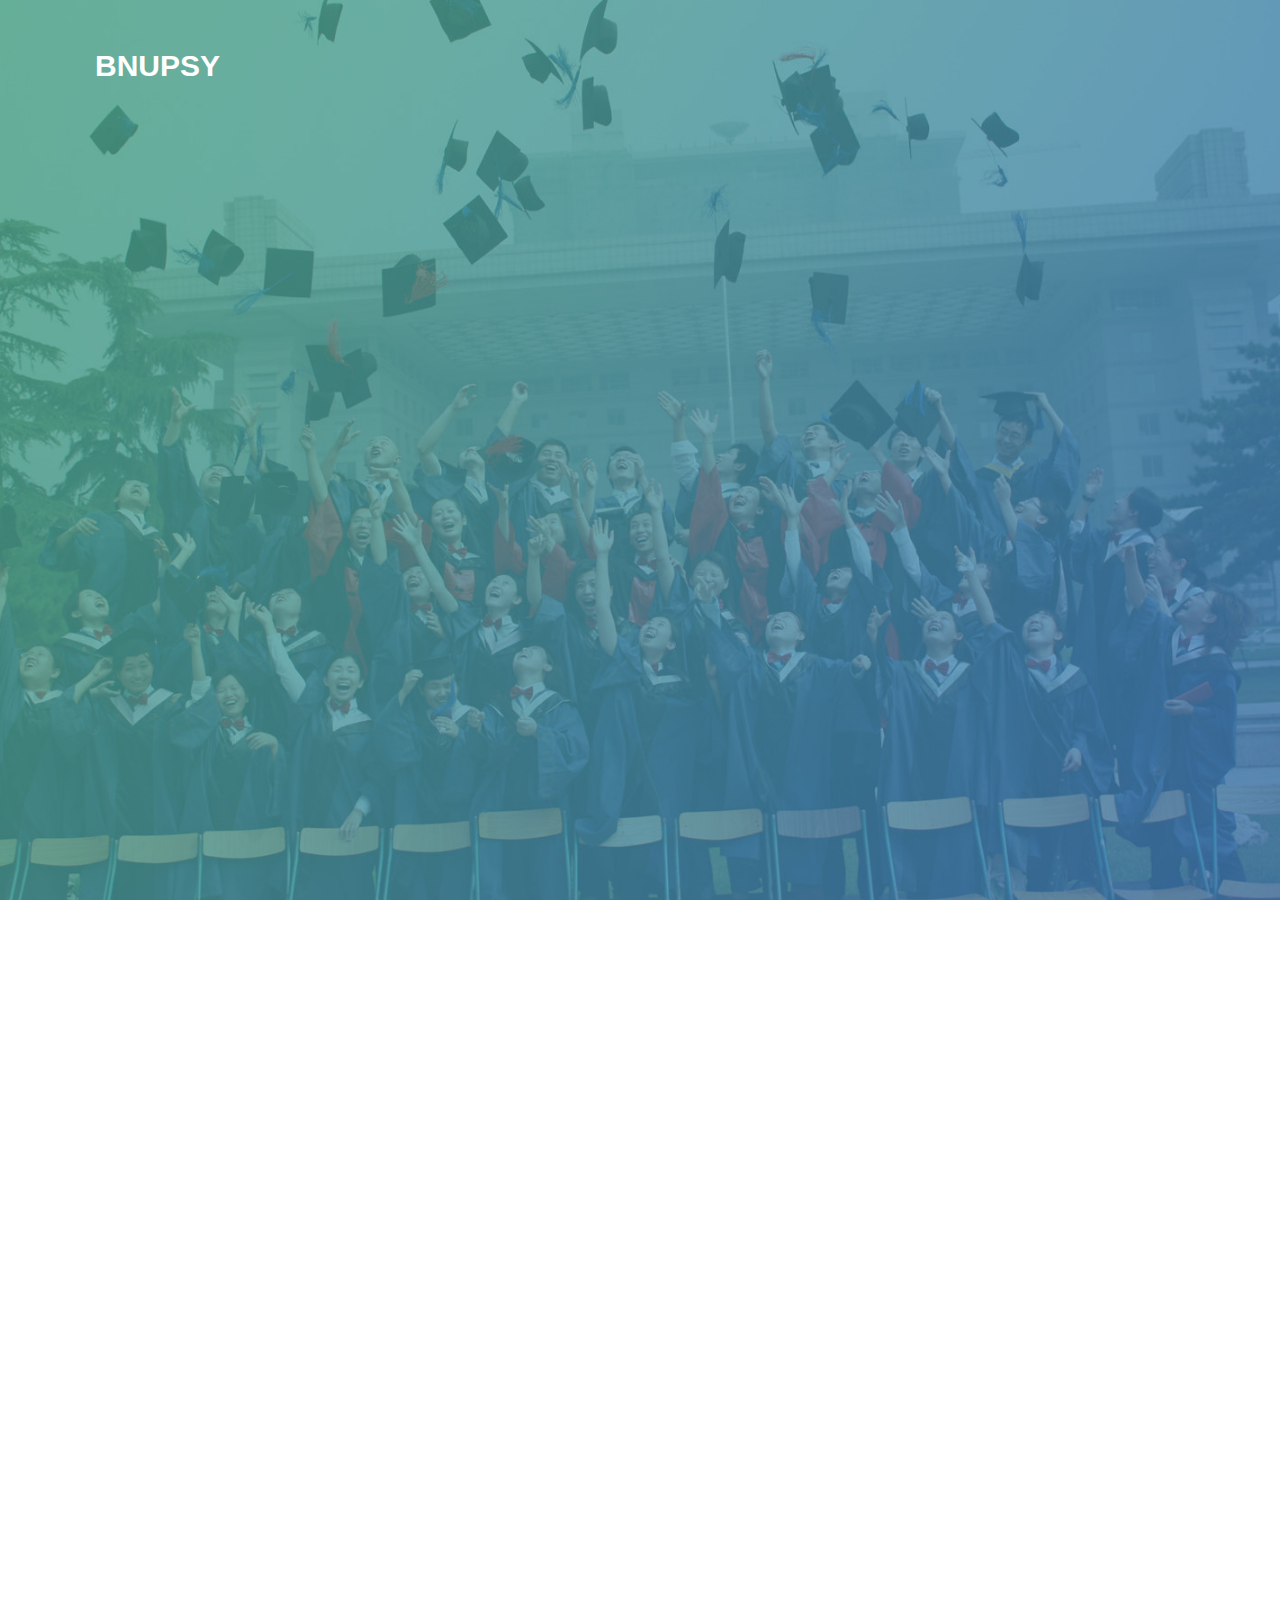
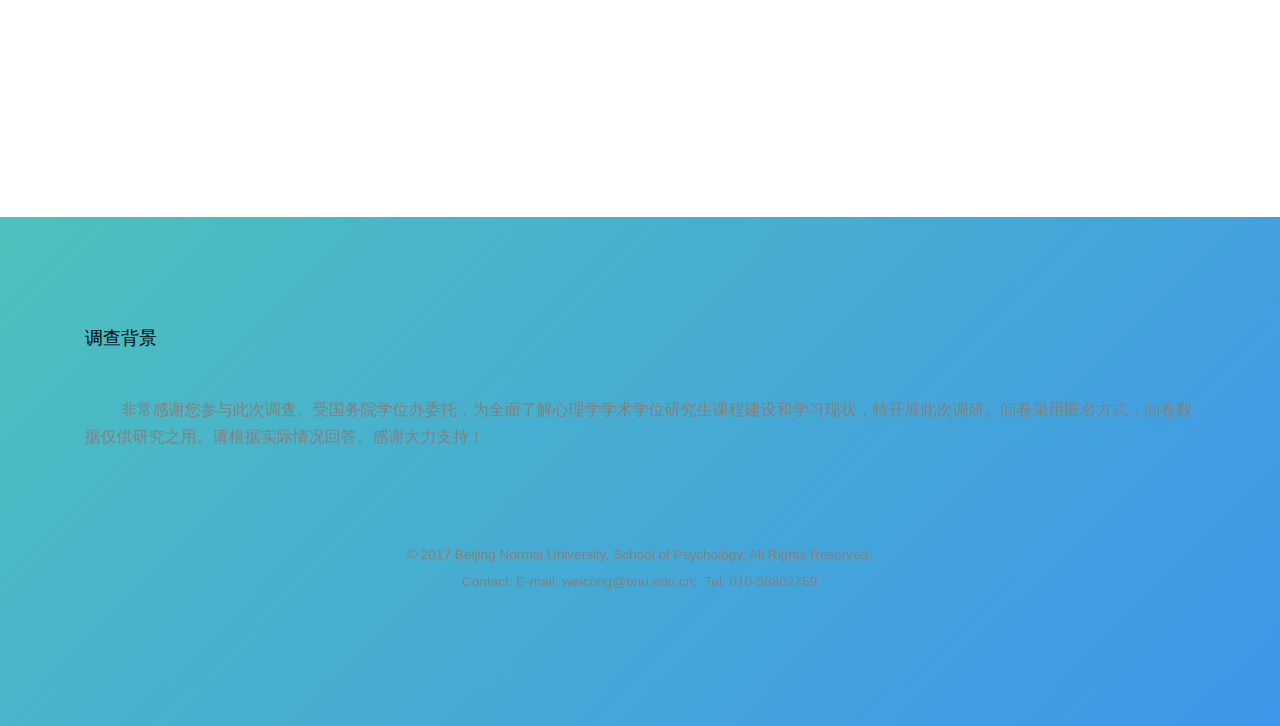
<file: 3-Examples/Class_1/Code_4/index.html>
<!DOCTYPE HTML>
<html>
	<head>
	<meta charset="utf-8">
	<meta http-equiv="X-UA-Compatible" content="IE=edge">
	<title>心理学科研究生课程建设调研系统</title>
	<meta name="viewport" content="width=device-width, initial-scale=1">
	<meta name="description" content="心理学科研究生课程建设调研系统-Beijing Normal University Production" />
	<meta name="keywords" content="心理学，研究生，课程建设，调研" />
	<meta name="Author" content="Beijing Normal University, School of psychology" />



  <!-- <link href='https://fonts.googleapis.com/css?family=Work+Sans:400,300,600,400italic,700' rel='stylesheet' type='text/css'> -->

	<!-- Animate.css -->
	<link rel="stylesheet" href="css/animate.css">
	<!-- Icomoon Icon Fonts-->
	<link rel="stylesheet" href="css/icomoon.css">
	<!-- Bootstrap  -->
	<link rel="stylesheet" href="css/bootstrap.css">

	<!-- Magnific Popup -->
	<link rel="stylesheet" href="css/magnific-popup.css">

	<!-- Owl Carousel  -->
	<link rel="stylesheet" href="css/owl.carousel.min.css">
	<link rel="stylesheet" href="css/owl.theme.default.min.css">

	<!-- Theme style  -->
	<link rel="stylesheet" href="css/style.css">

	<!-- Modernizr JS -->
	<script src="js/modernizr-2.6.2.min.js"></script>
	<!-- FOR IE9 below -->
	<!--[if lt IE 9]>
	<script src="js/respond.min.js"></script>
	<![endif]-->

	</head>


	<body>

  <section id="home">
		<div class="gtco-loader"></div>

	  <div id="page">
	  <nav class="gtco-nav" role="navigation">
	  	<div class="gtco-container">
		  	<div class="row">
		  		<div class="col-xs-2">
			  		<div id="gtco-logo"><a href="index.html">BNUPSY</a></div> <!--定义LOGO字符-->
			  	</div>
		  	</div>
		  </div>
  	</nav>

	  <header id="gtco-header" class="gtco-cover" role="banner" style="background-image:url(images/img_bg_1.jpg);">
	  	<div class="gtco-container">
		  	<div class="row">
		  		<div class="col-md-8 col-md-offset-2 text-center">
		  			<div class="display-t">
		  				<div class="display-tc animate-box" data-animate-effect="fadeIn">
			  				<h1>心理学科课程建设<br />调研系统</h1>
			  				<br />
			  				<br />
			  				<h2>第七届心理学科评议组</h2>
			  				<br />
				  			<br />
				  			<p><a href="#questionnairs" class="btn btn-default">开始调查</a></p>
				  		</div>
				  	</div>
			  	</div>
		  	</div>
		  </div>
	  </header>
  </section>


  <section id="questionnairs">
		<div id="gtco-features">
			<div class="gtco-container">
				<div class="row">
					<div class="col-md-4 col-sm-4">
						<div class="feature-center animate-box" data-animate-effect="fadeIn">
							<span class="icon">
								<img height="150px" align = "center"  src="images/img_1.jpg"></img>
							</span>
							<h3>博士课程-教学管理人员问卷</h3>
							<p><a href="https://bnupsych.asia.qualtrics.com/SE/?SID=SV_7WFKGH5xAZu6uuV" class="btn btn-primary">进入调查</a></p>
						</div>
					</div>
					<div class="col-md-4 col-sm-4">
						<div class="feature-center animate-box" data-animate-effect="fadeIn">
							<span class="icon">
								<img height="150px" align = "center"  src="images/img_2.jpg"></img>
							</span>
							<h3>博士课程-教师问卷</h3>
							<p><a href="https://bnupsych.asia.qualtrics.com/SE/?SID=SV_39JWrZjfyOau1Br" class="btn btn-primary">进入调查</a></p>
						</div>
					</div>
					<div class="col-md-4 col-sm-4">
						<div class="feature-center animate-box" data-animate-effect="fadeIn">
							<span class="icon">
								<img height="150px" align = "center"  src="images/img_3.jpg"></img>
							</span>
							<h3>博士课程-学生问卷</h3>
							<p><a href="https://bnupsych.asia.qualtrics.com/SE/?SID=SV_01WwQgFQK7EAG3z" class="btn btn-primary">进入调查</a></p>
						</div>
					</div>
					<div class="col-md-4 col-sm-4">
						<div class="feature-center animate-box" data-animate-effect="fadeIn">
							<span class="icon">
								<img height="150px" align = "center"  src="images/img_4.jpg"></img>
							</span>
							<h3>硕士课程-教学管理人员问卷</h3>
							<p><a href="https://bnupsych.asia.qualtrics.com/SE/?SID=SV_bCNQveER4RtwqPj" class="btn btn-primary">进入调查</a></p>
						</div>
					</div>
					<div class="col-md-4 col-sm-4">
						<div class="feature-center animate-box" data-animate-effect="fadeIn">
							<span class="icon">
								<img height="150px" align = "center"  src="images/img_5.jpg"></img>
							</span>
							<h3>硕士课程-教师问卷</h3>
							<p><a href="https://bnupsych.asia.qualtrics.com/SE/?SID=SV_e5w75HlSCbgBKjX" class="btn btn-primary">进入调查</a></p>
						</div>
					</div>
					<div class="col-md-4 col-sm-4">
						<div class="feature-center animate-box" data-animate-effect="fadeIn">
							<span class="icon">
								<img height="150px" align = "center"  src="images/img_6.jpg"></img>
							</span>
							<h3>硕士课程-学生问卷</h3>
							<p><a href="https://bnupsych.asia.qualtrics.com/SE/?SID=SV_3xdyL6Od9BKA5iR" class="btn btn-primary">进入调查</a></p>
						</div>
					</div>
				</div>
			</div>
		</div>
  </section>



	<div id="gtco-started">
		<div class="gtco-container">
			<div class="row row-pb-md">
				<div class="col-md-12 gtco-widget" text-justify="inter-ideograph">
					<h4>调查背景</h4>
					<br />
					<p>&nbsp;&nbsp;&nbsp;&nbsp;&nbsp;&nbsp;&nbsp;&nbsp;非常感谢您参与此次调查。受国务院学位办委托，为全面了解心理学学术学位研究生课程建设和学习现状，特开展此次调研。问卷采用匿名方式，问卷数据仅供研究之用。请根据实际情况回答。感谢大力支持！</p>
				</div>
			</div>
			<div class="row copyright">
				<div class="col-md-12">
					<p align="center" text-justify="center">
						<small class="block">&copy; 2017 Beijing Normal University, School of Psychology. All Rights Reserved.</small>
						<br />
						<small class="block"> Contact:&nbsp;E-mail: weicong@bnu.edu.cn;&nbsp;&nbsp;Tel: 010-58802759</small>
					</p>
				</div>
			</div>
		</div>
	</div>


	<div class="gototop js-top">
		<a href="#" class="js-gotop"><i class="icon-arrow-up"></i></a>
	</div>

	<!-- jQuery -->
	<script src="js/jquery.min.js"></script>
	<!-- jQuery Easing -->
	<script src="js/jquery.easing.1.3.js"></script>
	<!-- Bootstrap -->
	<script src="js/bootstrap.min.js"></script>
	<!-- Waypoints -->
	<script src="js/jquery.waypoints.min.js"></script>
	<!-- Carousel -->
	<script src="js/owl.carousel.min.js"></script>
	<!-- countTo -->
	<script src="js/jquery.countTo.js"></script>
	<!-- Magnific Popup -->
	<script src="js/jquery.magnific-popup.min.js"></script>
	<script src="js/magnific-popup-options.js"></script>
	<!-- Main -->
	<script src="js/main.js"></script>

	</body>
</html>
</file>
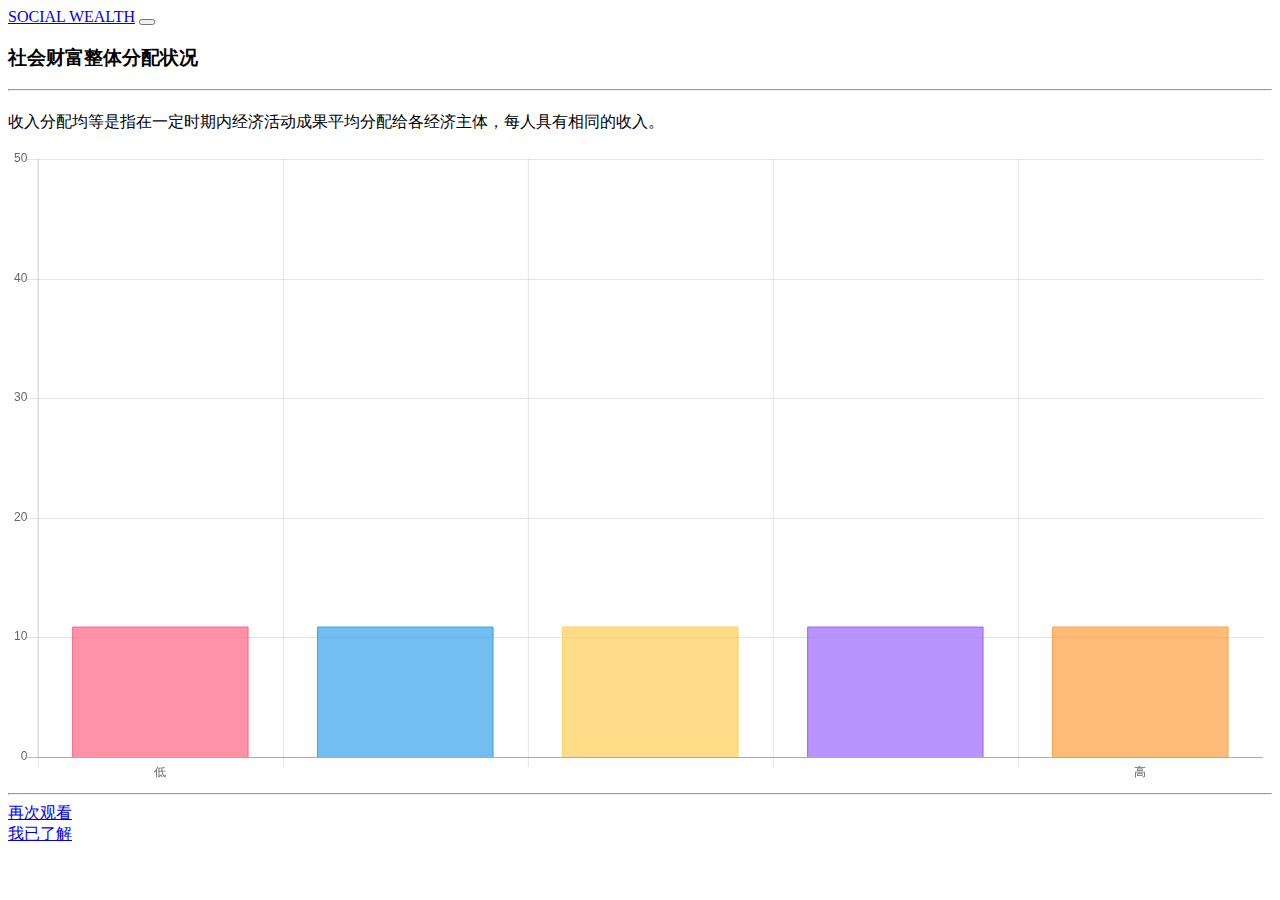
<file: 3-Examples/Class_2/use_bootstrap/index.html>
<!DOCTYPE html>
<html>
  <head>
    <title>MyChart</title>
    <meta charset="utf-8" />
    <meta name="viewport" content="width=device-width, initial-scale=1, shrink-to-fit=no">
    <link rel="stylesheet" href="https://maxcdn.bootstrapcdn.com/bootstrap/4.0.0-beta.2/css/bootstrap.min.css" integrity="sha384-PsH8R72JQ3SOdhVi3uxftmaW6Vc51MKb0q5P2rRUpPvrszuE4W1povHYgTpBfshb" crossorigin="anonymous">
    <script src="https://code.jquery.com/jquery-3.2.1.slim.min.js" integrity="sha384-KJ3o2DKtIkvYIK3UENzmM7KCkRr/rE9/Qpg6aAZGJwFDMVNA/GpGFF93hXpG5KkN" crossorigin="anonymous"></script>
    <script src="https://cdnjs.cloudflare.com/ajax/libs/popper.js/1.12.3/umd/popper.min.js" integrity="sha384-vFJXuSJphROIrBnz7yo7oB41mKfc8JzQZiCq4NCceLEaO4IHwicKwpJf9c9IpFgh" crossorigin="anonymous"></script>
    <script src="https://maxcdn.bootstrapcdn.com/bootstrap/4.0.0-beta.2/js/bootstrap.min.js" integrity="sha384-alpBpkh1PFOepccYVYDB4do5UnbKysX5WZXm3XxPqe5iKTfUKjNkCk9SaVuEZflJ" crossorigin="anonymous"></script>
    <script src="Chart.bundle.js"></script>
  </head>

  <body onload="function1();function2();function3()">
    <nav class="navbar navbar-expand-md navbar-dark bg-dark">
      <a class="navbar-brand" href="#">SOCIAL WEALTH</a>
      <button class="navbar-toggler" type="button" data-toggle="collapse" data-target="#navbarsExampleDefault" aria-controls="navbarsExampleDefault" aria-expanded="false" aria-label="Toggle navigation">
        <span class="navbar-toggler-icon"></span>
      </button>
    </nav>

    <div class="jumbotron">
        <div class="container">
          <h3>社会财富整体分配状况</h3>
          <hr />
          <p id="instruction" style="line-height:30px ">收入分配均等是指在一定时期内经济活动成果平均分配给各经济主体，每人具有相同的收入。</p>
        </div>
    </div>

    <div class="container">
      <div class="row">
        <div class="col-md-2">
        </div>
        <div class="col-md-8">
          <canvas id="myChart"></canvas>
        </div>
      </div>
      <hr>
    </div>


      <div class="container">
        <div class="row">
          <div class="col-sm-4 col-md-6">
            <a id = "again" class = "btn btn-secondary btn-block" href="#" role="button">再次观看</a>
            <br />
          </div>
          <div class="col-sm-4 col-md-6">
            <a id="next" class = "btn btn-secondary btn-block" href="#" role="button">我已了解</a>
          </div>
        </div>
      </div>


    <script>
      var ctx = document.getElementById("myChart").getContext("2d");
      var myChart = new Chart(ctx,{
        type:"bar",

        data:{
          labels:["低"," "," "," ","高"],
          datasets:[
            {
            label: 'Wealth of the Group',
            data: [20,20,20,20,20],
            backgroundColor: [
              'rgba(255,99,132,0.7)',
              'rgba(54,162,235,0.7)',
              'rgba(255,206,86,0.7)',
              'rgba(153,102,255,0.7)',
              'rgba(255,159,64,0.7)'
            ],
            borderColor:[
              'rgba(255,99,132,1)',
              'rgba(54,162,235,1)',
              'rgba(255,206,86,1)',
              'rgba(153,102,255,1)',
              'rgba(255,159,64,1)'
            ],
            borderWidth: 1
          }]
        },

        options: {
          animation:{
            duration:"4000"
          },
          legend:false,
          events:false,
          scales: {
            yAxes: [{
              ticks:{
                max: 50,
                min:0,
                stepSize:10,
                beginAtZero:true
              }
            }]
          }
        }
      });

    </script>

    <script>
      function function1(){
        setTimeout(function(){
          document.getElementById("instruction").innerHTML = '而现实社会中的收入分配并不均等。';
          myChart.data.datasets[0].data[0] = 10;
          myChart.data.datasets[0].data[1] = 15;
          myChart.data.datasets[0].data[2] = 20;
          myChart.data.datasets[0].data[3] = 25;
          myChart.data.datasets[0].data[4] = 30;

          myChart.update({
            duration:4000,
          });
        },6000)};

      function function2(){
        setTimeout(function(){
          document.getElementById("instruction").innerHTML = '甚至存在极大差异。';
          myChart.data.datasets[0].data[0] = 5;
          myChart.data.datasets[0].data[1] = 10;
          myChart.data.datasets[0].data[2] = 15;
          myChart.data.datasets[0].data[3] = 20;
          myChart.data.datasets[0].data[4] = 50;

          myChart.update({
            duration:4000,
          })
        },12000)};

    function function3(){
      setTimeout(function(){
        document.getElementById("again").href="index.html";
        document.getElementById("next").href="introduction.html";
        document.getElementById("again").className = "btn btn-danger btn-block";
        document.getElementById("next").className = "btn btn-success btn-block";
      },16000)};
    </script>

  </body>
</html>
</file>
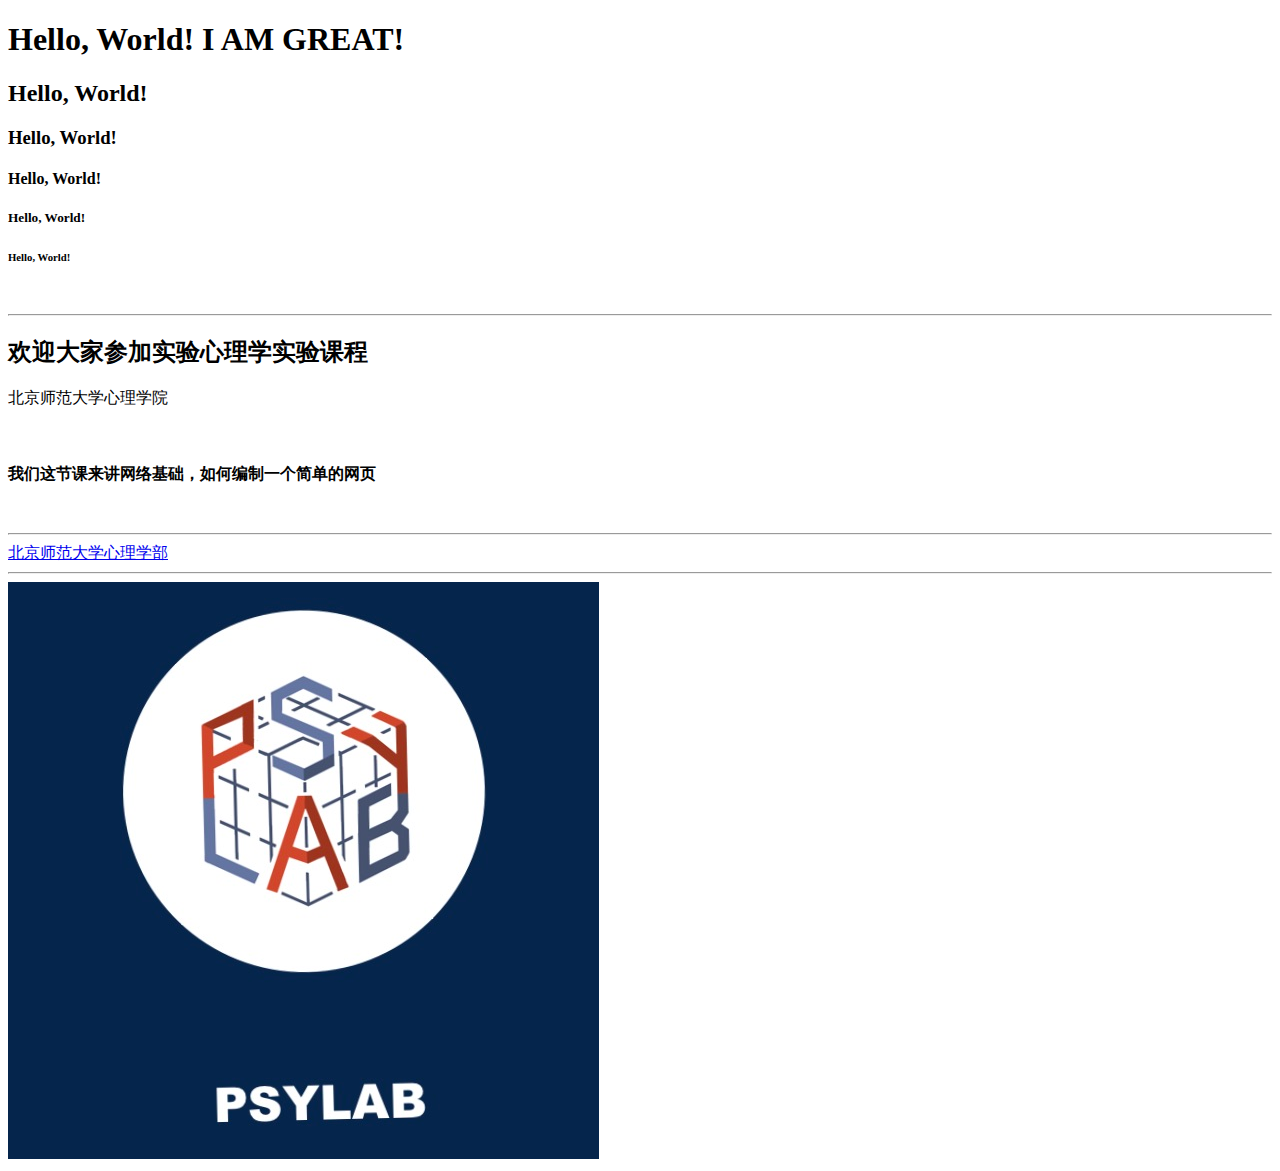
<file: 3-Examples/Class_1/Code_1/hello_world.html>
<!--我是一个文件格式声明，代表我以下写的文件是HTML5格式-->
<!DOCTYPE html>
<!--HTML文件是一种脚本文件，所有的格式定义都用“<></>”表示,尖括号内写标签，开始符号和结束符号之间写内容-->

<!--我是HTML文件的主体框架，包含两个部分，head & body-->
<html>
<!--我是head，我主要是定义浏览器如何与服务器沟通，浏览器如何解读这份文件，而不关心网页呈现的内容-->
<head>
  <meta charset="utf-8" /> <!--定义字符格式，防止中文乱码-->
  <title>Hello, World!</title> <!--显示在标签栏中的文字内容-->
</head>
<!--我是body，我主要关心网页的内容，即网页呈现什么内容，如何呈现，如何与使用者交互-->
<body>
  <!--标题的处理方式-->
  <h1>Hello, World! I AM GREAT!</h1>
  <h2>Hello, World!</h2>
  <h3>Hello, World!</h3>
  <h4>Hello, World!</h4>
  <h5>Hello, World!</h5>
  <h6>Hello, World!</h6>
    <!--接下来的两个很奇特，一个是换行，一个是分割线-->
  <br />
  <hr />
  <!--段落的处理方式-->
  <p>
    <h2>欢迎大家参加实验心理学实验课程</h2>
    北京师范大学心理学院
  </p>
  <br />
  <p>
    <h4>我们这节课来讲网络基础，如何编制一个简单的网页</h4>
  </p>

  <!--链接的处理方式-->
  <br />
  <hr />
  <a href="http://psych.bnu.edu.cn">北京师范大学心理学部</a>

  <!--图片的处理方式-->
  <br />
  <hr />
  <img src="logo.jpg" />

</body>
</html>
</file>
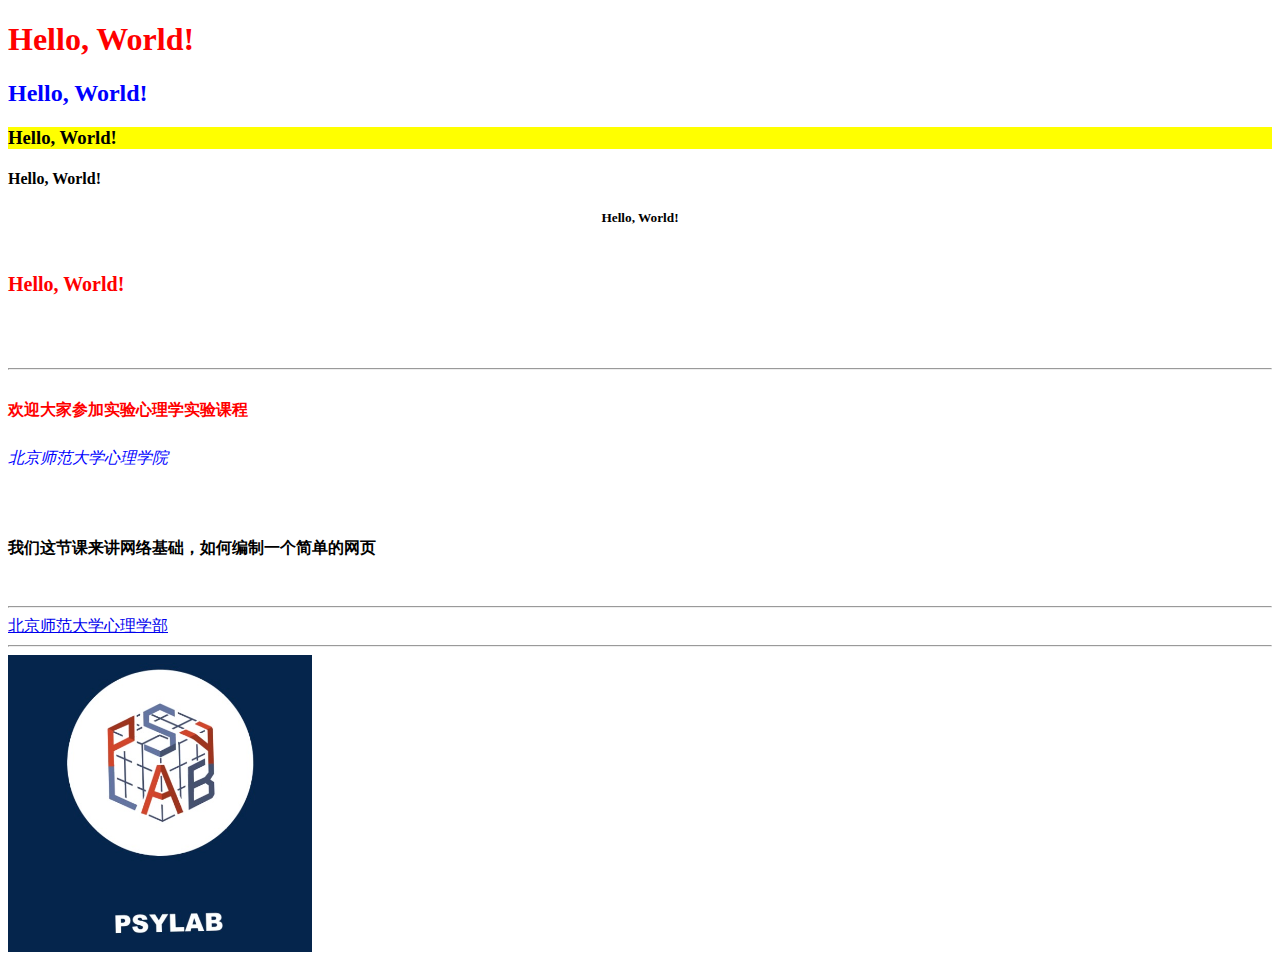
<file: 3-Examples/Class_1/Code_2/hello_world.html>
<!--我是一个文件格式声明，代表我以下写的文件是HTML5格式-->
<!DOCTYPE html>
<!--HTML文件是一种脚本文件，所有的格式定义都用“<></>”表示,尖括号内写标签，开始符号和结束符号之间写内容-->

<!--我是HTML文件的主体框架，包含两个部分，head & body-->
<html>
<!--我是head，我主要是定义浏览器如何与服务器沟通，浏览器如何解读这份文件，而不关心网页呈现的内容-->
<head>
  <meta charset="utf-8" /> <!--定义字符格式，防止中文乱码-->
  <title>Hello, World!</title> <!--显示在标签栏中的文字内容-->
</head>
<!--我是body，我主要关心网页的内容，即网页呈现什么内容，如何呈现，如何与使用者交互-->
<body>
  <!--标题的处理方式-->
  <!--网页一点都不好看，我要添加一点儿修饰，如何格式化呈现？-->
  <h1 style="color:red;">Hello, World!</h1>
  <h2 style="color:blue;">Hello, World!</h2>
  <h3 style="background-color:yellow;">Hello, World!</h3>
  <h4 style="font-family:verdana;">Hello, World!</h4>
  <h5 style="text-align:center;">Hello, World!</h5>
  <h6 style="font-family:airal;color:red;font-size:20px;">Hello, World!</h6>
    <!--接下来的两个很奇特，一个是换行，一个是分割线-->
  <br />
  <hr />
  <!--段落的处理方式-->
  <p style="color:red;line-height:3;">
    <b>欢迎大家参加实验心理学实验课程</b>
    <br />
    <i style="color:blue;">北京师范大学心理学院</i>
  </p>
  <br />
  <p>
    <h4>我们这节课来讲网络基础，如何编制一个简单的网页</h4>
  </p>

  <!--链接的处理方式-->
  <br />
  <hr />
  <a href="http://psych.bnu.edu.cn" target="_blank">北京师范大学心理学部</a>

  <!--图片的处理方式-->
  <br />
  <hr />
  <img src="logo.jpg" alt="PSYCH-LOGO" width="304"/>

</body>
</html>
</file>
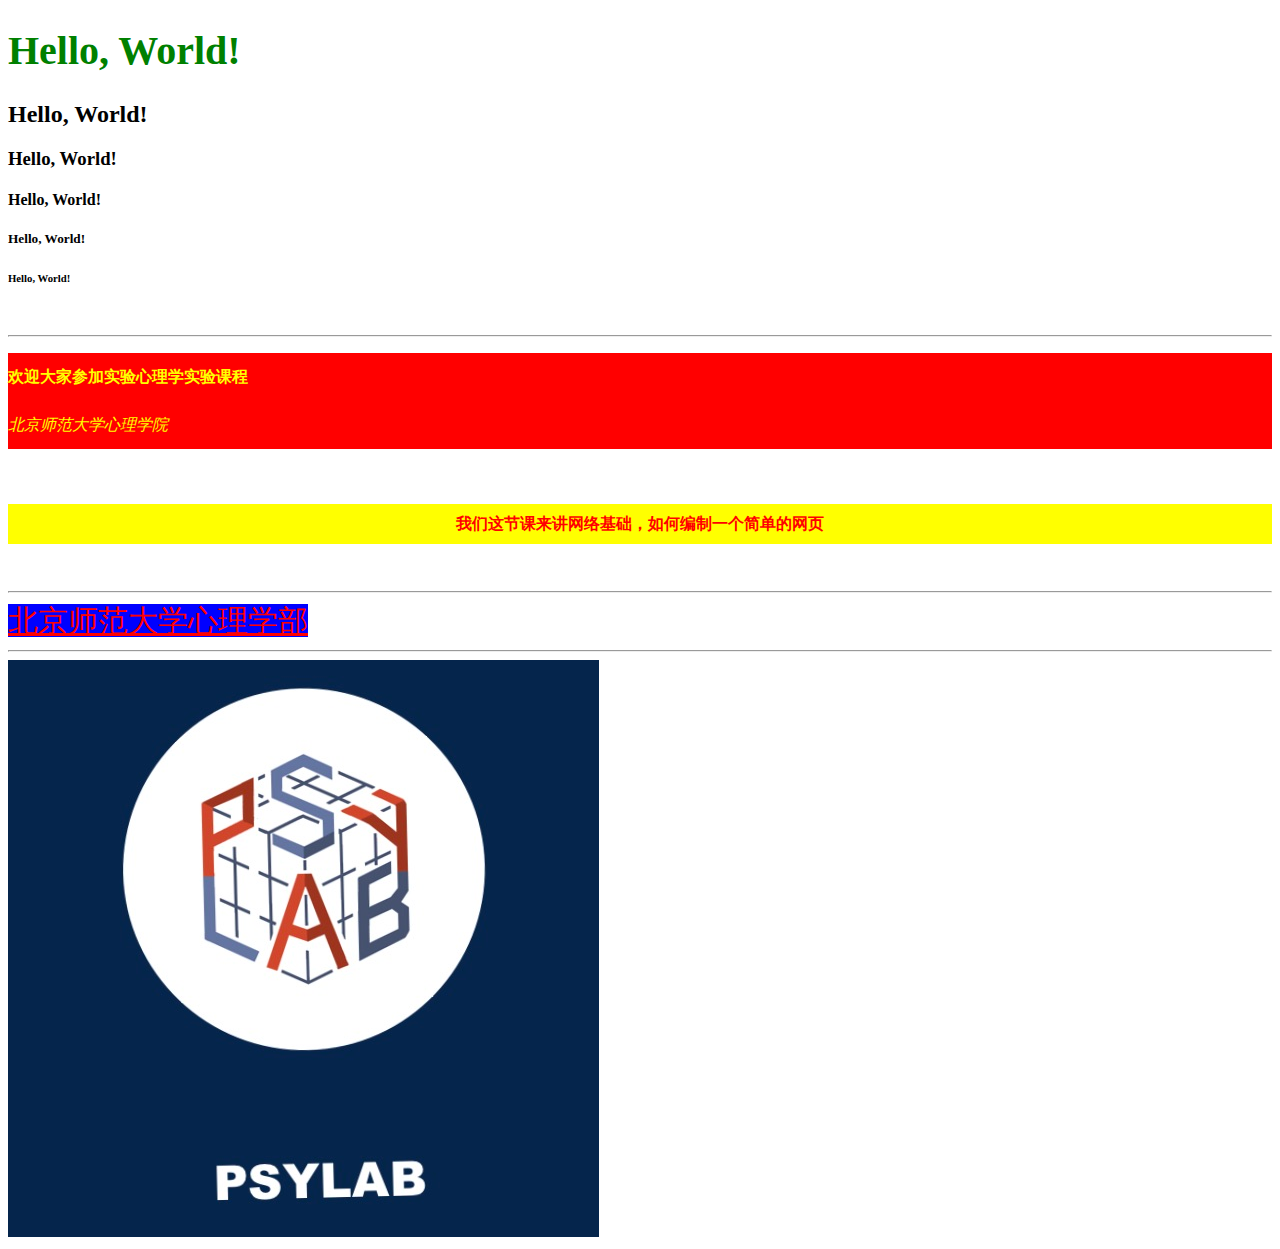
<file: 3-Examples/Class_1/Code_2/hello_world2.html>
<!--我是一个文件格式声明，代表我以下写的文件是HTML5格式-->
<!DOCTYPE html>
<!--HTML文件是一种脚本文件，所有的格式定义都用“<></>”表示,尖括号内写标签，开始符号和结束符号之间写内容-->

<!--我是HTML文件的主体框架，包含两个部分，head & body-->
<html>
<!--我是head，我主要是定义浏览器如何与服务器沟通，浏览器如何解读这份文件，而不关心网页呈现的内容-->
<head>
  <meta charset="utf-8" /> <!--定义字符格式，防止中文乱码-->
  <title>Hello, World!</title> <!--显示在标签栏中的文字内容-->
  <style tyle="text/css">
    h1 {
      color:green;
      font-size:40px;
    }

    p {
      line-height:3;
      color:yellow;
      background-color: red;
    }

    #good {
      color:red;
      font-size:30px;
      background-color:blue;
    }

    .center {
      line-height:2.5;
      color:red;
      background-color: yellow;
      text-align: center;
    }
  </style>
</head>
<!--我是body，我主要关心网页的内容，即网页呈现什么内容，如何呈现，如何与使用者交互-->
<body>
  <!--标题的处理方式-->
  <h1>Hello, World!</h1>
  <h2>Hello, World!</h2>
  <h3>Hello, World!</h3>
  <h4>Hello, World!</h4>
  <h5>Hello, World!</h5>
  <h6>Hello, World!</h6>
    <!--接下来的两个很奇特，一个是换行，一个是分割线-->
  <br />
  <hr />
  <!--段落的处理方式-->
  <p>
    <b>欢迎大家参加实验心理学实验课程</b>
    <br />
    <i>北京师范大学心理学院</i>
  </p>
  <br />

  <p>
    <h4 class="center">我们这节课来讲网络基础，如何编制一个简单的网页</h4>
  </p>

  <!--链接的处理方式-->
  <br />
  <hr />
  <a id="good" href="http://psych.bnu.edu.cn">北京师范大学心理学部</a>

  <!--图片的处理方式-->
  <br />
  <hr />
  <img src="logo.jpg" />

</body>
</html>
</file>
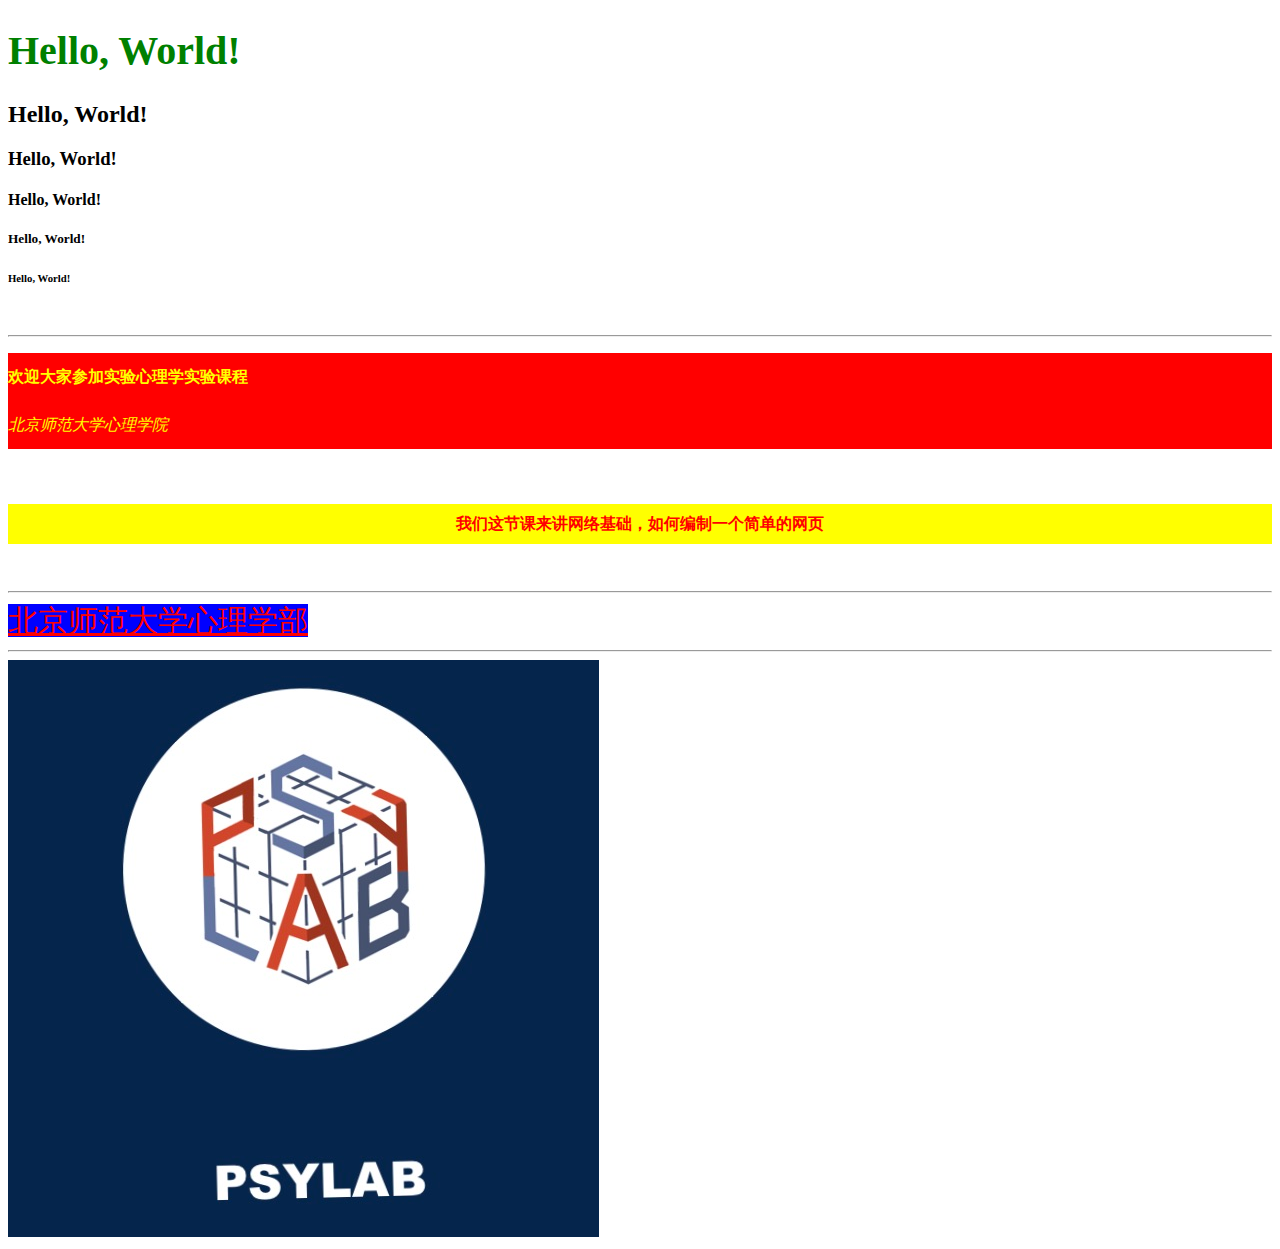
<file: 3-Examples/Class_1/Code_2/hello_world3.html>
<!--我是一个文件格式声明，代表我以下写的文件是HTML5格式-->
<!DOCTYPE html>
<!--HTML文件是一种脚本文件，所有的格式定义都用“<></>”表示,尖括号内写标签，开始符号和结束符号之间写内容-->

<!--我是HTML文件的主体框架，包含两个部分，head & body-->
<html>
<!--我是head，我主要是定义浏览器如何与服务器沟通，浏览器如何解读这份文件，而不关心网页呈现的内容-->
<head>
  <meta charset="utf-8" /> <!--定义字符格式，防止中文乱码-->
  <title>Hello, World!</title> <!--显示在标签栏中的文字内容-->
  <link rel="stylesheet" type="text/css" href="mystyle.css" />
</head>
<!--我是body，我主要关心网页的内容，即网页呈现什么内容，如何呈现，如何与使用者交互-->
<body>
  <!--标题的处理方式-->
  <h1>Hello, World!</h1>
  <h2>Hello, World!</h2>
  <h3>Hello, World!</h3>
  <h4>Hello, World!</h4>
  <h5>Hello, World!</h5>
  <h6>Hello, World!</h6>
    <!--接下来的两个很奇特，一个是换行，一个是分割线-->
  <br />
  <hr />
  <!--段落的处理方式-->
  <p>
    <b>欢迎大家参加实验心理学实验课程</b>
    <br />
    <i>北京师范大学心理学院</i>
  </p>
  <br />

  <p>
    <h4 class="center">我们这节课来讲网络基础，如何编制一个简单的网页</h4>
  </p>

  <!--链接的处理方式-->
  <br />
  <hr />
  <a id="good" href="http://psych.bnu.edu.cn">北京师范大学心理学部</a>

  <!--图片的处理方式-->
  <br />
  <hr />
  <img src="logo.jpg" />

</body>
</html>
</file>
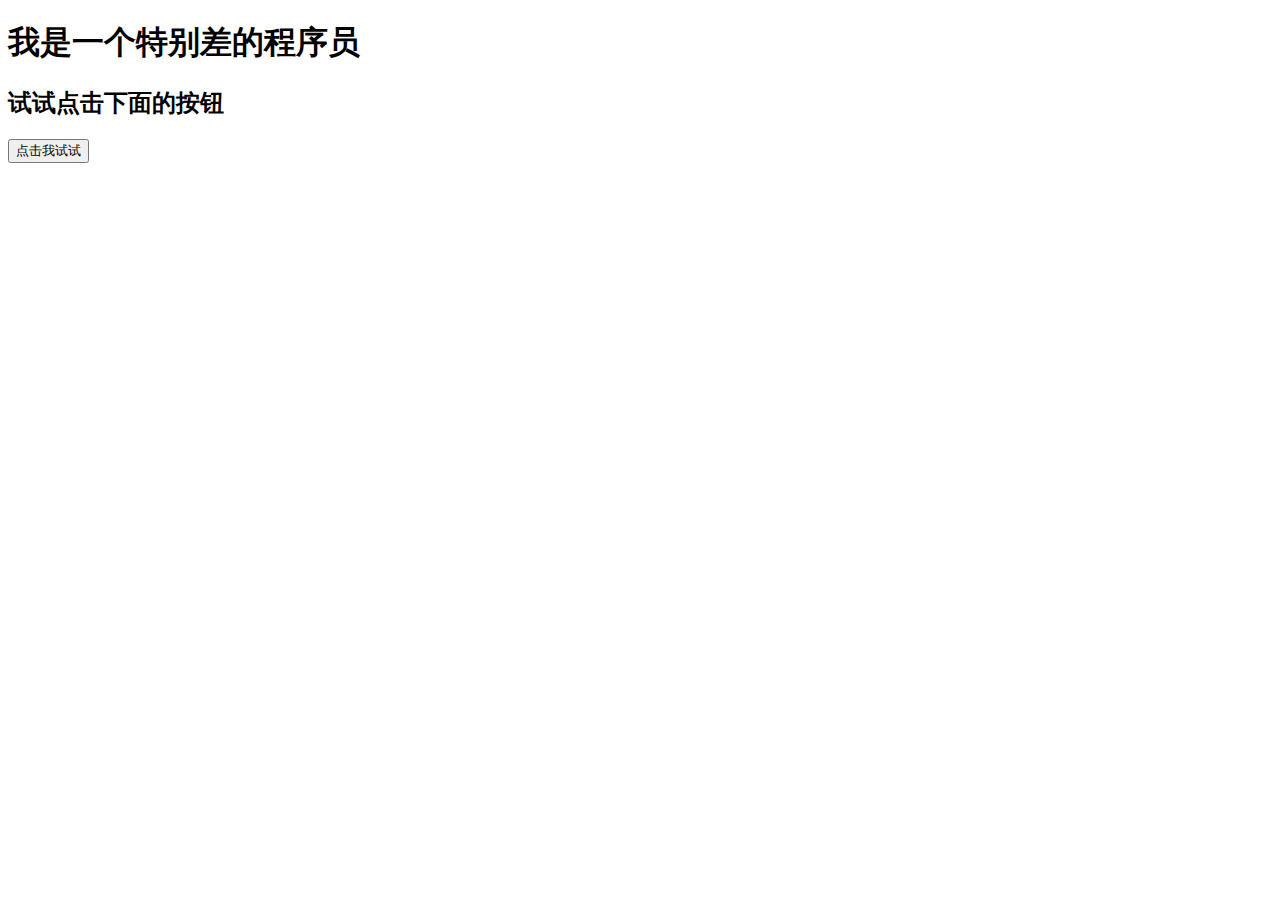
<file: 3-Examples/Class_1/Code_3/try_javascript.html>
<!DOCTYPE html>
<html>
<head>
  <title>Try Javascript</title>
  <meta charset="utf-8"/>
  <script>
    function changecontent(){
      document.getElementById("mytitle").innerHTML="才不是，我是一个特别好的程序员";
      document.getElementById("mytitle").style.color = "#ff0000"
    }
  </script>
</head>
<body>
  <h1 id="mytitle">我是一个特别差的程序员</h1>
  <h2>试试点击下面的按钮</h2>
  <button type="button" onclick="changecontent()">点击我试试</button>
</body>
</html>
</file>
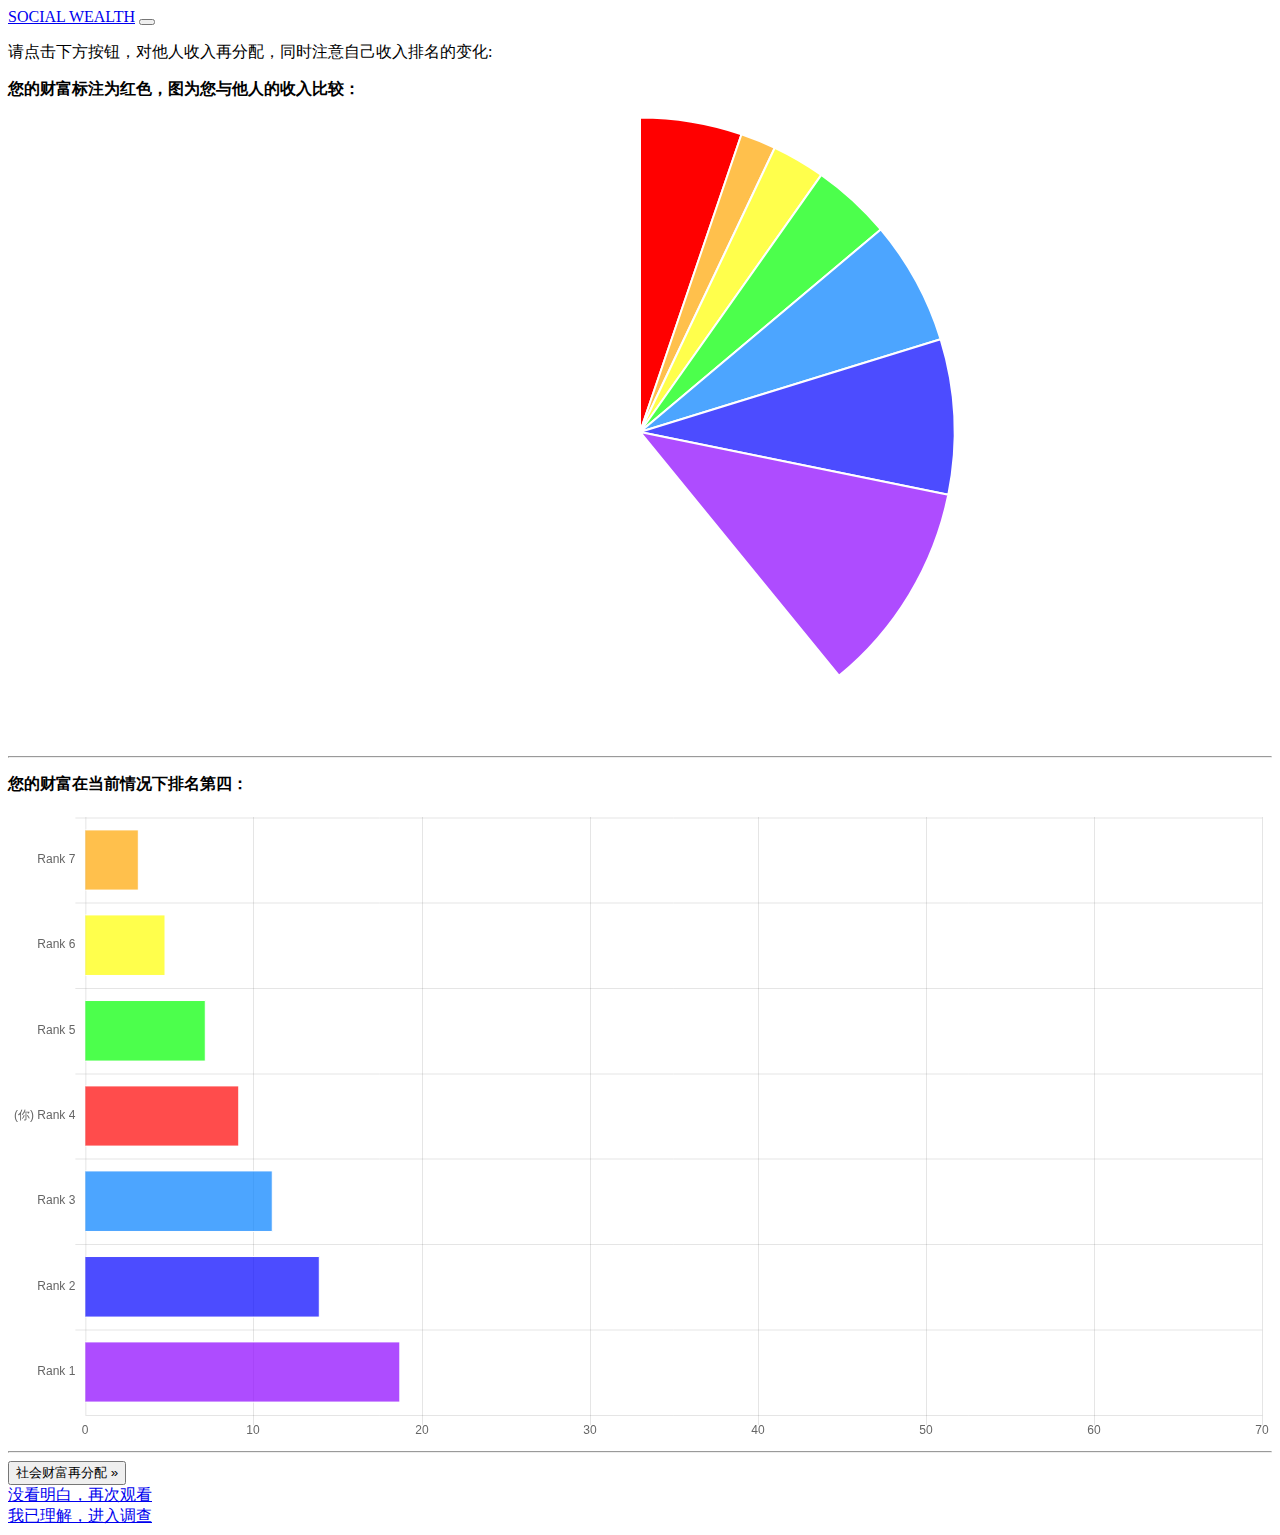
<file: 3-Examples/Class_2/use_bootstrap/chart_decrease.html>
<!DOCTYPE html>
<html>
  <head>
    <title>MyChart</title>
    <meta charset="utf-8" />
    <meta name="viewport" content="width=device-width, initial-scale=1">
    <link rel="stylesheet" href="https://maxcdn.bootstrapcdn.com/bootstrap/4.0.0-beta.2/css/bootstrap.min.css" integrity="sha384-PsH8R72JQ3SOdhVi3uxftmaW6Vc51MKb0q5P2rRUpPvrszuE4W1povHYgTpBfshb" crossorigin="anonymous">
    <script src="https://code.jquery.com/jquery-3.2.1.slim.min.js" integrity="sha384-KJ3o2DKtIkvYIK3UENzmM7KCkRr/rE9/Qpg6aAZGJwFDMVNA/GpGFF93hXpG5KkN" crossorigin="anonymous"></script>
    <script src="https://cdnjs.cloudflare.com/ajax/libs/popper.js/1.12.3/umd/popper.min.js" integrity="sha384-vFJXuSJphROIrBnz7yo7oB41mKfc8JzQZiCq4NCceLEaO4IHwicKwpJf9c9IpFgh" crossorigin="anonymous"></script>
    <script src="https://maxcdn.bootstrapcdn.com/bootstrap/4.0.0-beta.2/js/bootstrap.min.js" integrity="sha384-alpBpkh1PFOepccYVYDB4do5UnbKysX5WZXm3XxPqe5iKTfUKjNkCk9SaVuEZflJ" crossorigin="anonymous"></script>
    <script src="Chart.bundle.js"></script>
  </head>

  <body>

    <nav class="navbar navbar-expand-md navbar-dark bg-dark">
      <a class="navbar-brand" href="#">SOCIAL WEALTH</a>
      <button class="navbar-toggler" type="button" data-toggle="collapse" data-target="#navbarsExampleDefault" aria-controls="navbarsExampleDefault" aria-expanded="false" aria-label="Toggle navigation">
        <span class="navbar-toggler-icon"></span>
      </button>
    </nav>

    <div class="jumbotron">
        <div class="container">
          <p>请点击下方按钮，对他人收入再分配，同时注意自己收入排名的变化:</p>
        </div>
    </div>

    <div class="container">
      <div class="row">
        <div class="col-md-6 col-xs-6">
          <p><strong id="tag1">您的财富标注为红色，图为您与他人的收入比较：</strong></p>
          <canvas id = "myPieChart"></canvas>
          <hr />
        </div>
        <div class="col-md-6 col-xs-6">
          <p><strong id="tag2">您的财富在当前情况下排名第四：</strong></p>
          <canvas id = "myBarChart"></canvas>
          <hr />
        </div>
      </div>
    </div>

    <div class="container">
      <button id="redistribution" class="btn btn-success btn-block">社会财富再分配 »</button>
      <br />
      <div class="row">
        <div class="col-sm-4 col-md-6">
          <a id = "again" class = "btn btn-secondary btn-block" href="#" role="button">没看明白，再次观看</a>
          <br />
        </div>
        <div class="col-sm-4 col-md-6">
          <a id="next" class = "btn btn-secondary btn-block" href="#" role="button">我已理解，进入调查</a>
        </div>
      </div>
    </div>


    <script>
      var ctx = document.getElementById("myBarChart").getContext("2d");
      var myBarChart = new Chart(ctx,{
        type:"horizontalBar",

        data:{
          labels:["Rank 7","Rank 6","Rank 5","(你) Rank 4","Rank 3","Rank 2","Rank 1"],
          datasets:[
            {
            label: 'Wealth of the Group',
            data: [8,12,18,23,28,35,47],
            backgroundColor: [
              'rgba(255,165,0,0.7)',
              'rgba(255,255,0,0.7)',
              'rgba(0,255,0,0.7)',
              'rgba(255,0,0,0.7)',
              'rgba(0,127,255,0.7)',
              'rgba(0,0,255,0.7)',
              'rgba(139,0,255,0.7)'
            ],
            borderColor:[
              'rgba(255,255,255,1)',
              'rgba(255,255,255,1)',
              'rgba(255,255,255,1)',
              'rgba(255,255,255,1)',
              'rgba(255,255,255,1)',
              'rgba(255,255,255,1)',
              'rgba(255,255,255,1)'
            ],
            borderWidth: 1
          }]
        },

        options: {
          animation:{
            duration:"6000"
          },
          legend:false,
          events:false,
          scales: {
            xAxes: [{
              ticks:{
                max: 70,
                min:0,
                stepSize:10,
                beginAtZero:true
              }
            }]
          }
        }
      });
    </script>

    <script>
      var ctx = document.getElementById("myPieChart").getContext("2d");
      var myPieChart = new Chart(ctx,{
        type:"pie",

        data:{
          labels:["你"," "," "," "," "," "," "],
          datasets:[{
            label: 'Wealth of the Group',
            data: [23,8,12,18,28,35,48],
            backgroundColor: [
              'rgba(255,0,0,1)',
              'rgba(255,165,0,0.7)',
              'rgba(255,255,0,0.7)',
              'rgba(0,255,0,0.7)',
              'rgba(0,127,255,0.7)',
              'rgba(0,0,255,0.7)',
              'rgba(139,0,255,0.7)'
            ],
            borderColor:[
              'rgba(255,255,255,1)',
              'rgba(255,255,255,1)',
              'rgba(255,255,255,1)',
              'rgba(255,255,255,1)',
              'rgba(255,255,255,1)',
              'rgba(255,255,255,1)',
              'rgba(255,255,255,1)'
            ],
            borderWidth: 2
          }],
        },

        options:{
          animation:{
            duration:"6000"
          },
          legend:false,
          events:false,
        }
      });

    </script>

    <script>
    redistribution.onclick = function(){
      document.getElementById("tag1").innerHTML = '他人受财富再分配影响，而你的财富没有变化：';
      document.getElementById("tag2").innerHTML = '再分配虽没影响你的财富，但导致你的财富排名下降：';
      document.getElementById("redistribution").className = "btn btn-secondary btn-block";

      document.getElementById("again").className = "btn btn-danger btn-block";
      document.getElementById("next").className = "btn btn-success btn-block";
      document.getElementById("again").href = "chart_summary.html";
      document.getElementById("next").href = "#";

      myPieChart.data.datasets[0].data[0] = 23;
      myPieChart.data.datasets[0].data[1] = 4;
      myPieChart.data.datasets[0].data[2] = 6;
      myPieChart.data.datasets[0].data[3] = 26;
      myPieChart.data.datasets[0].data[4] = 30;
      myPieChart.data.datasets[0].data[5] = 35;
      myPieChart.data.datasets[0].data[6] = 70;

      myBarChart.data.datasets[0].data[0] = 4;
      myBarChart.data.datasets[0].data[1] = 6;
      myBarChart.data.datasets[0].data[2] = 23;
      myBarChart.data.datasets[0].data[3] = 26;
      myBarChart.data.datasets[0].data[4] = 30;
      myBarChart.data.datasets[0].data[5] = 35;
      myBarChart.data.datasets[0].data[6] = 70;

      myBarChart.data.datasets[0].backgroundColor[2] = 'rgba(255,0,0,0.7)';
      myBarChart.data.datasets[0].backgroundColor[3] = 'rgba(0,255,0,0.7)';

      myBarChart.data.labels[2] = '(你)Rank 5';
      myBarChart.data.labels[3] = 'Rank 4'


      myPieChart.update({
        duration:6000,
      });

      myBarChart.update({
        duration:6000,
      })
    }
    </script>

    </body>
</html>
</file>
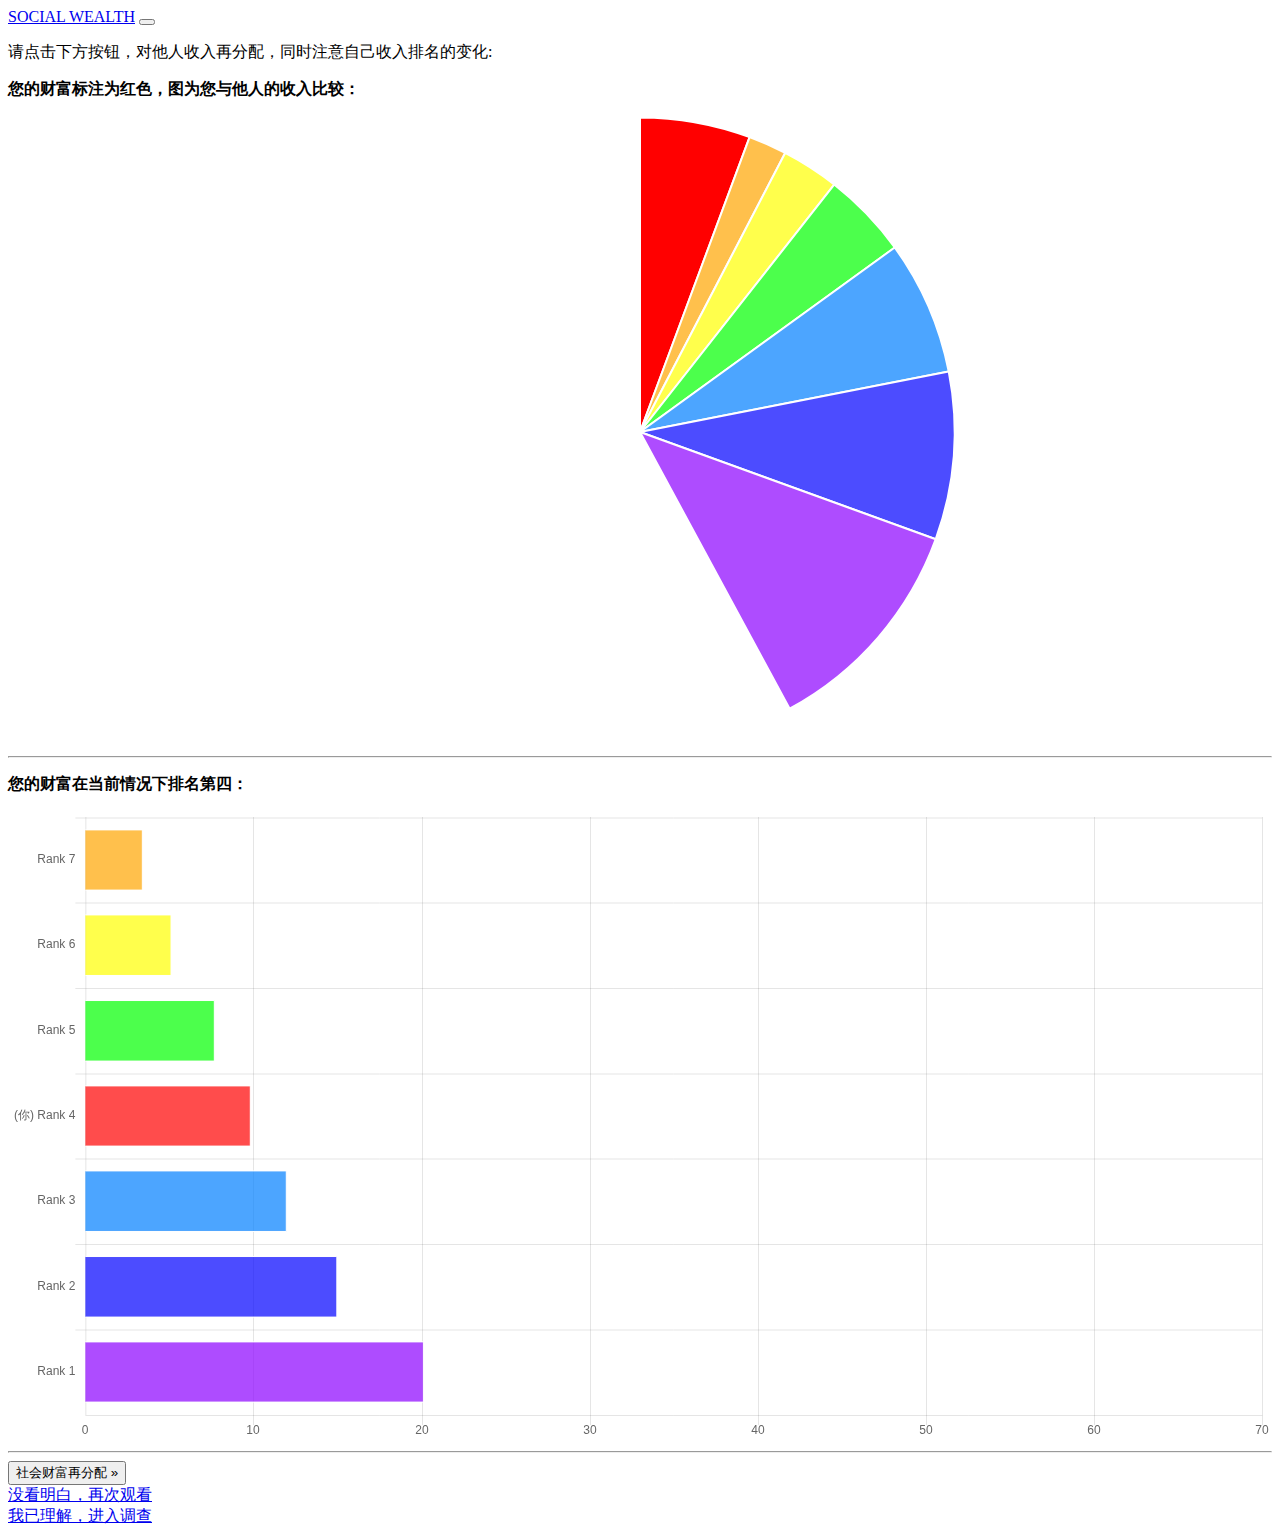
<file: 3-Examples/Class_2/use_bootstrap/chart_increase.html>
<!DOCTYPE html>
<html>
  <head>
    <title>MyChart</title>
    <meta charset="utf-8" />
    <meta name="viewport" content="width=device-width, initial-scale=1">
    <link rel="stylesheet" href="https://maxcdn.bootstrapcdn.com/bootstrap/4.0.0-beta.2/css/bootstrap.min.css" integrity="sha384-PsH8R72JQ3SOdhVi3uxftmaW6Vc51MKb0q5P2rRUpPvrszuE4W1povHYgTpBfshb" crossorigin="anonymous">
    <script src="https://code.jquery.com/jquery-3.2.1.slim.min.js" integrity="sha384-KJ3o2DKtIkvYIK3UENzmM7KCkRr/rE9/Qpg6aAZGJwFDMVNA/GpGFF93hXpG5KkN" crossorigin="anonymous"></script>
    <script src="https://cdnjs.cloudflare.com/ajax/libs/popper.js/1.12.3/umd/popper.min.js" integrity="sha384-vFJXuSJphROIrBnz7yo7oB41mKfc8JzQZiCq4NCceLEaO4IHwicKwpJf9c9IpFgh" crossorigin="anonymous"></script>
    <script src="https://maxcdn.bootstrapcdn.com/bootstrap/4.0.0-beta.2/js/bootstrap.min.js" integrity="sha384-alpBpkh1PFOepccYVYDB4do5UnbKysX5WZXm3XxPqe5iKTfUKjNkCk9SaVuEZflJ" crossorigin="anonymous"></script>
    <script src="Chart.bundle.js"></script>
  </head>

  <body>

    <nav class="navbar navbar-expand-md navbar-dark bg-dark">
      <a class="navbar-brand" href="#">SOCIAL WEALTH</a>
      <button class="navbar-toggler" type="button" data-toggle="collapse" data-target="#navbarsExampleDefault" aria-controls="navbarsExampleDefault" aria-expanded="false" aria-label="Toggle navigation">
        <span class="navbar-toggler-icon"></span>
      </button>
    </nav>

    <div class="jumbotron">
        <div class="container">
          <p>请点击下方按钮，对他人收入再分配，同时注意自己收入排名的变化:</p>
        </div>
    </div>

    <div class="container">
      <div class="row">
        <div class="col-md-6 col-xs-6">
          <p><strong id="tag1">您的财富标注为红色，图为您与他人的收入比较：</strong></p>
          <canvas id = "myPieChart"></canvas>
          <hr />
        </div>
        <div class="col-md-6 col-xs-6">
          <p><strong id="tag2">您的财富在当前情况下排名第四：</strong></p>
          <canvas id = "myBarChart"></canvas>
          <hr />
        </div>
      </div>
    </div>

    <div class="container">
      <button id="redistribution" class="btn btn-success btn-block">社会财富再分配 »</button>
      <br />
      <div class="row">
        <div class="col-sm-4 col-md-6">
          <a id = "again" class = "btn btn-secondary btn-block" href="#" role="button">没看明白，再次观看</a>
          <br />
        </div>
        <div class="col-sm-4 col-md-6">
          <a id="next" class = "btn btn-secondary btn-block" href="#" role="button">我已理解，进入调查</a>
        </div>
      </div>
    </div>


    <script>
      var ctx = document.getElementById("myBarChart").getContext("2d");
      var myBarChart = new Chart(ctx,{
        type:"horizontalBar",

        data:{
          labels:["Rank 7","Rank 6","Rank 5","(你) Rank 4","Rank 3","Rank 2","Rank 1"],
          datasets:[
            {
            label: 'Wealth of the Group',
            data: [8,12,18,23,28,35,47],
            backgroundColor: [
              'rgba(255,165,0,0.7)',
              'rgba(255,255,0,0.7)',
              'rgba(0,255,0,0.7)',
              'rgba(255,0,0,0.7)',
              'rgba(0,127,255,0.7)',
              'rgba(0,0,255,0.7)',
              'rgba(139,0,255,0.7)'
            ],
            borderColor:[
              'rgba(255,255,255,1)',
              'rgba(255,255,255,1)',
              'rgba(255,255,255,1)',
              'rgba(255,255,255,1)',
              'rgba(255,255,255,1)',
              'rgba(255,255,255,1)',
              'rgba(255,255,255,1)'
            ],
            borderWidth: 1
          }]
        },

        options: {
          animation:{
            duration:"6000"
          },
          legend:false,
          events:false,
          scales: {
            xAxes: [{
              ticks:{
                max: 70,
                min:0,
                stepSize:10,
                beginAtZero:true
              }
            }]
          }
        }
      });
    </script>

    <script>
      var ctx = document.getElementById("myPieChart").getContext("2d");
      var myPieChart = new Chart(ctx,{
        type:"pie",

        data:{
          labels:["你"," "," "," "," "," "," "],
          datasets:[{
            label: 'Wealth of the Group',
            data: [23,8,12,18,28,35,47],
            backgroundColor: [
              'rgba(255,0,0,1)',
              'rgba(255,165,0,0.7)',
              'rgba(255,255,0,0.7)',
              'rgba(0,255,0,0.7)',
              'rgba(0,127,255,0.7)',
              'rgba(0,0,255,0.7)',
              'rgba(139,0,255,0.7)'
            ],
            borderColor:[
              'rgba(255,255,255,1)',
              'rgba(255,255,255,1)',
              'rgba(255,255,255,1)',
              'rgba(255,255,255,1)',
              'rgba(255,255,255,1)',
              'rgba(255,255,255,1)',
              'rgba(255,255,255,1)'
            ],
            borderWidth: 2
          }],
        },

        options:{
          animation:{
            duration:"6000"
          },
          legend:false,
          events:false,
        }
      });

    </script>

    <script>
    redistribution.onclick = function(){
      document.getElementById("tag1").innerHTML = '他人受财富再分配影响，而你的财富没有变化：';
      document.getElementById("tag2").innerHTML = '再分配虽没影响你的财富，但导致你的财富排名上升：';
      document.getElementById("redistribution").className = "btn btn-secondary btn-block";
      document.getElementById("again").className = "btn btn-danger btn-block";
      document.getElementById("next").className = "btn btn-success btn-block";
      document.getElementById("again").href = "chart_increase.html";
      document.getElementById("next").href = "#";
      myPieChart.data.datasets[0].data[0] = 23;
      myPieChart.data.datasets[0].data[1] = 4;
      myPieChart.data.datasets[0].data[2] = 6;
      myPieChart.data.datasets[0].data[3] = 20;
      myPieChart.data.datasets[0].data[4] = 16;
      myPieChart.data.datasets[0].data[5] = 44;
      myPieChart.data.datasets[0].data[6] = 70;

      myBarChart.data.datasets[0].data[0] = 4;
      myBarChart.data.datasets[0].data[1] = 6;
      myBarChart.data.datasets[0].data[2] = 16;
      myBarChart.data.datasets[0].data[3] = 20;
      myBarChart.data.datasets[0].data[4] = 23;
      myBarChart.data.datasets[0].data[5] = 44;
      myBarChart.data.datasets[0].data[6] = 70;

      myBarChart.data.datasets[0].backgroundColor[2] = 'rgba(0,127,255,0.7)';
      myBarChart.data.datasets[0].backgroundColor[3] = 'rgba(0,255,0,0.7)';
      myBarChart.data.datasets[0].backgroundColor[4] = 'rgba(255,0,0,0.7)';
      myBarChart.data.labels[3] = 'Rank 4';
      myBarChart.data.labels[4] = '(你)Rank 3'




      myPieChart.update({
        duration:6000,
      });

      myBarChart.update({
        duration:6000,
      })
    }
    </script>

    </body>
</html>
</file>
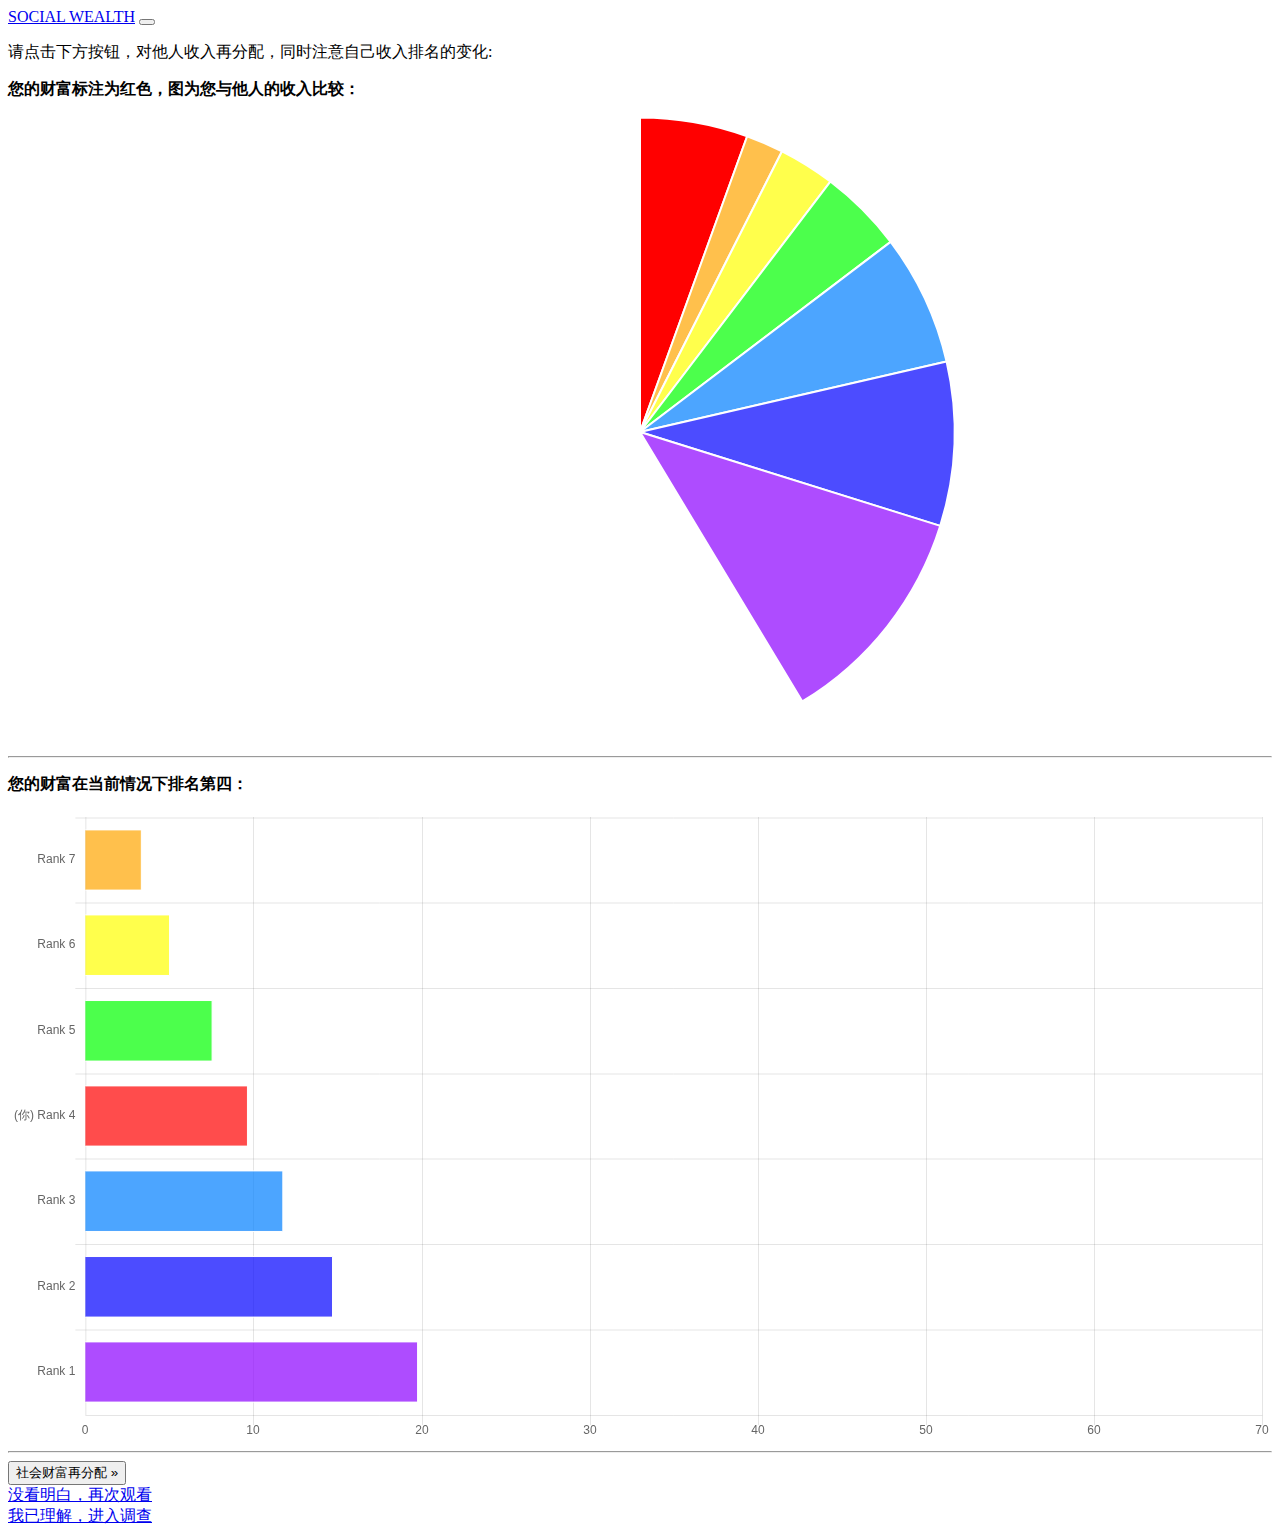
<file: 3-Examples/Class_2/use_bootstrap/chart_maintain.html>
<!DOCTYPE html>
<html>
  <head>
    <title>MyChart</title>
    <meta charset="utf-8" />
    <meta name="viewport" content="width=device-width, initial-scale=1">
    <link rel="stylesheet" href="https://maxcdn.bootstrapcdn.com/bootstrap/4.0.0-beta.2/css/bootstrap.min.css" integrity="sha384-PsH8R72JQ3SOdhVi3uxftmaW6Vc51MKb0q5P2rRUpPvrszuE4W1povHYgTpBfshb" crossorigin="anonymous">
    <script src="https://code.jquery.com/jquery-3.2.1.slim.min.js" integrity="sha384-KJ3o2DKtIkvYIK3UENzmM7KCkRr/rE9/Qpg6aAZGJwFDMVNA/GpGFF93hXpG5KkN" crossorigin="anonymous"></script>
    <script src="https://cdnjs.cloudflare.com/ajax/libs/popper.js/1.12.3/umd/popper.min.js" integrity="sha384-vFJXuSJphROIrBnz7yo7oB41mKfc8JzQZiCq4NCceLEaO4IHwicKwpJf9c9IpFgh" crossorigin="anonymous"></script>
    <script src="https://maxcdn.bootstrapcdn.com/bootstrap/4.0.0-beta.2/js/bootstrap.min.js" integrity="sha384-alpBpkh1PFOepccYVYDB4do5UnbKysX5WZXm3XxPqe5iKTfUKjNkCk9SaVuEZflJ" crossorigin="anonymous"></script>
    <script src="Chart.bundle.js"></script>
  </head>

  <body>

    <nav class="navbar navbar-expand-md navbar-dark bg-dark">
      <a class="navbar-brand" href="#">SOCIAL WEALTH</a>
      <button class="navbar-toggler" type="button" data-toggle="collapse" data-target="#navbarsExampleDefault" aria-controls="navbarsExampleDefault" aria-expanded="false" aria-label="Toggle navigation">
        <span class="navbar-toggler-icon"></span>
      </button>
    </nav>

    <div class="jumbotron">
        <div class="container">
          <p>请点击下方按钮，对他人收入再分配，同时注意自己收入排名的变化:</p>
        </div>
    </div>

    <div class="container">
      <div class="row">
        <div class="col-md-6 col-xs-6">
          <p><strong id="tag1">您的财富标注为红色，图为您与他人的收入比较：</strong></p>
          <canvas id = "myPieChart"></canvas>
          <hr />
        </div>
        <div class="col-md-6 col-xs-6">
          <p><strong id="tag2">您的财富在当前情况下排名第四：</strong></p>
          <canvas id = "myBarChart"></canvas>
          <hr />
        </div>
      </div>
    </div>

    <div id = "buttonarea" class="container">
      <button id="redistribution" class="btn btn-success btn-block">社会财富再分配 »</button>
      <br />
      <div id =" newbutton" class="row">
        <div class="col-sm-4 col-md-6">
          <a id = "again" class = "btn btn-secondary btn-block" href="#" role="button">没看明白，再次观看</a>
          <br />
        </div>
        <div class="col-sm-4 col-md-6">
          <a id="next" class = "btn btn-secondary btn-block" href="#" role="button">我已理解，进入调查</a>
          <br />
        </div>
      </div>
    </div>


    <script>
      var ctx = document.getElementById("myBarChart").getContext("2d");
      var myBarChart = new Chart(ctx,{
        type:"horizontalBar",

        data:{
          labels:["Rank 7","Rank 6","Rank 5","(你) Rank 4","Rank 3","Rank 2","Rank 1"],
          datasets:[
            {
            label: 'Wealth of the Group',
            data: [8,12,18,23,28,35,47],
            backgroundColor: [
              'rgba(255,165,0,0.7)',
              'rgba(255,255,0,0.7)',
              'rgba(0,255,0,0.7)',
              'rgba(255,0,0,0.7)',
              'rgba(0,127,255,0.7)',
              'rgba(0,0,255,0.7)',
              'rgba(139,0,255,0.7)'
            ],
            borderColor:[
              'rgba(255,255,255,1)',
              'rgba(255,255,255,1)',
              'rgba(255,255,255,1)',
              'rgba(255,255,255,1)',
              'rgba(255,255,255,1)',
              'rgba(255,255,255,1)',
              'rgba(255,255,255,1)'
            ],
            borderWidth: 1
          }]
        },

        options: {
          animation:{
            duration:"6000"
          },
          legend:false,
          events:false,
          scales: {
            xAxes: [{
              ticks:{
                max: 70,
                min:0,
                stepSize:10,
                beginAtZero:true
              }
            }]
          }
        }
      });
    </script>

    <script>
      var ctx = document.getElementById("myPieChart").getContext("2d");
      var myPieChart = new Chart(ctx,{
        type:"pie",

        data:{
          labels:["你"," "," "," "," "," "," "],
          datasets:[{
            label: 'Wealth of the Group',
            data: [23,8,12,18,28,35,48],
            backgroundColor: [
              'rgba(255,0,0,1)',
              'rgba(255,165,0,0.7)',
              'rgba(255,255,0,0.7)',
              'rgba(0,255,0,0.7)',
              'rgba(0,127,255,0.7)',
              'rgba(0,0,255,0.7)',
              'rgba(139,0,255,0.7)'
            ],
            borderColor:[
              'rgba(255,255,255,1)',
              'rgba(255,255,255,1)',
              'rgba(255,255,255,1)',
              'rgba(255,255,255,1)',
              'rgba(255,255,255,1)',
              'rgba(255,255,255,1)',
              'rgba(255,255,255,1)'
            ],
            borderWidth: 2
          }],
        },

        options:{
          animation:{
            duration:"6000"
          },
          legend:false,
          events:false,
        }
      });

    </script>

    <script>
    redistribution.onclick = function(){
      document.getElementById("tag1").innerHTML = '他人受财富再分配影响，而你的财富没有变化：';
      document.getElementById("tag2").innerHTML = '再分配没影响到你的排名，你的排名保持不变：';
      document.getElementById("redistribution").className = "btn btn-secondary btn-block";
      document.getElementById("again").className = "btn btn-danger btn-block";
      document.getElementById("next").className = "btn btn-success btn-block";
      document.getElementById("again").href = "chart_maintain.html";
      document.getElementById("next").href = "#";
      myPieChart.data.datasets[0].data[0] = 23;
      myPieChart.data.datasets[0].data[1] = 4;
      myPieChart.data.datasets[0].data[2] = 6;
      myPieChart.data.datasets[0].data[3] = 31;
      myPieChart.data.datasets[0].data[4] = 16;
      myPieChart.data.datasets[0].data[5] = 30;
      myPieChart.data.datasets[0].data[6] = 70;

      myBarChart.data.datasets[0].data[0] = 4;
      myBarChart.data.datasets[0].data[1] = 6;
      myBarChart.data.datasets[0].data[2] = 16;
      myBarChart.data.datasets[0].data[3] = 23;
      myBarChart.data.datasets[0].data[4] = 30;
      myBarChart.data.datasets[0].data[5] = 31;
      myBarChart.data.datasets[0].data[6] = 70;

      myBarChart.data.datasets[0].backgroundColor[2] = 'rgba(0,127,255,0.7)';
      myBarChart.data.datasets[0].backgroundColor[4] = 'rgba(0,0,255,0.7)';
      myBarChart.data.datasets[0].backgroundColor[5] = 'rgba(0,255,0,0.7)';



      myPieChart.update({
        duration:6000,
      });

      myBarChart.update({
        duration:6000,
      })
    }
    </script>

    </body>
</html>
</file>
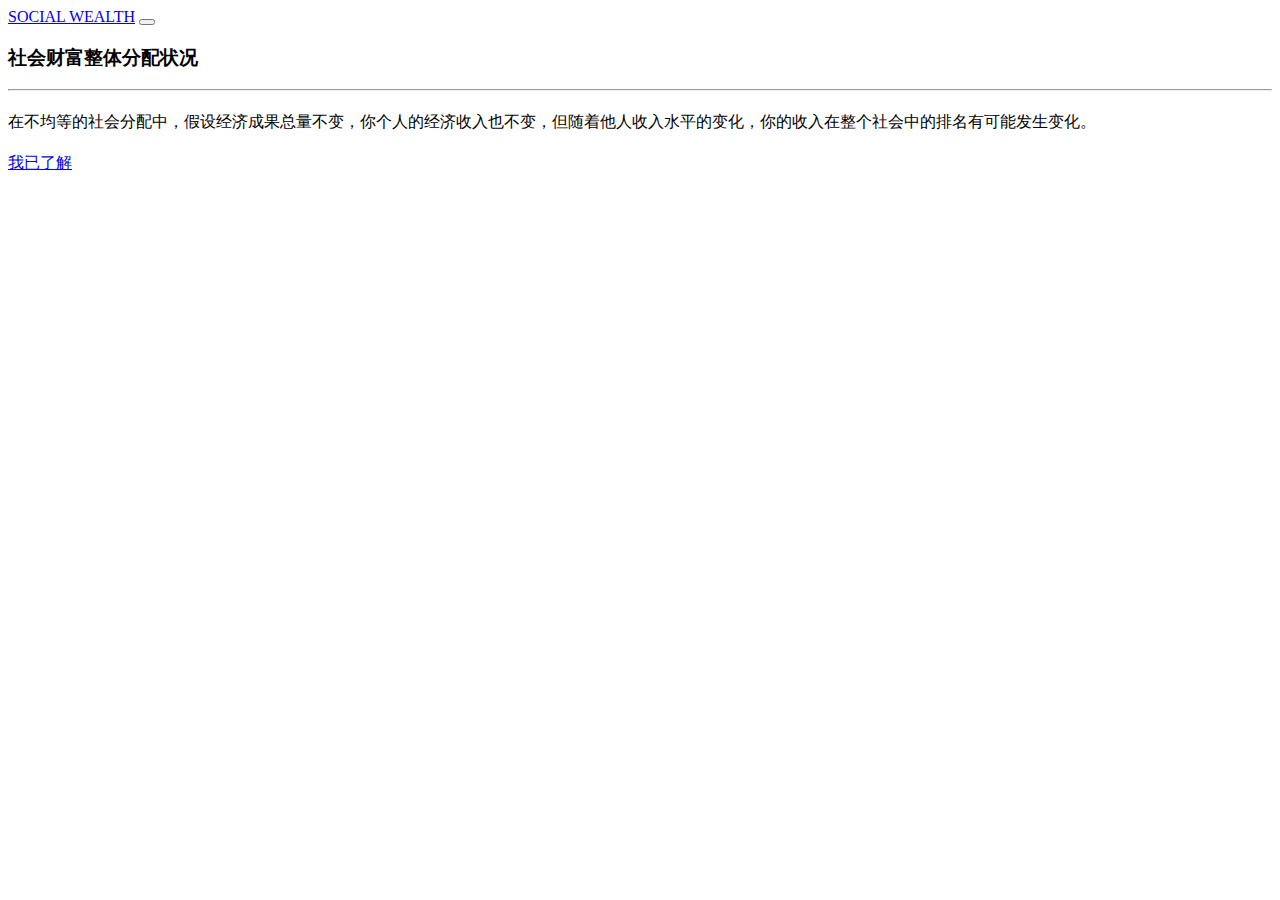
<file: 3-Examples/Class_2/use_bootstrap/introduction.html>
<!DOCTYPE html>
<html>
  <head>
    <title>MyChart</title>
    <meta charset="utf-8" />
    <meta name="viewport" content="width=device-width, initial-scale=1, shrink-to-fit=no">
    <link rel="stylesheet" href="https://maxcdn.bootstrapcdn.com/bootstrap/4.0.0-beta.2/css/bootstrap.min.css" integrity="sha384-PsH8R72JQ3SOdhVi3uxftmaW6Vc51MKb0q5P2rRUpPvrszuE4W1povHYgTpBfshb" crossorigin="anonymous">
    <script src="https://code.jquery.com/jquery-3.2.1.slim.min.js" integrity="sha384-KJ3o2DKtIkvYIK3UENzmM7KCkRr/rE9/Qpg6aAZGJwFDMVNA/GpGFF93hXpG5KkN" crossorigin="anonymous"></script>
    <script src="https://cdnjs.cloudflare.com/ajax/libs/popper.js/1.12.3/umd/popper.min.js" integrity="sha384-vFJXuSJphROIrBnz7yo7oB41mKfc8JzQZiCq4NCceLEaO4IHwicKwpJf9c9IpFgh" crossorigin="anonymous"></script>
    <script src="https://maxcdn.bootstrapcdn.com/bootstrap/4.0.0-beta.2/js/bootstrap.min.js" integrity="sha384-alpBpkh1PFOepccYVYDB4do5UnbKysX5WZXm3XxPqe5iKTfUKjNkCk9SaVuEZflJ" crossorigin="anonymous"></script>
    <script src="Chart.bundle.js"></script>
  </head>

  <body onload="myfunction()">
    <nav class="navbar navbar-expand-md navbar-dark bg-dark">
      <a class="navbar-brand" href="#">SOCIAL WEALTH</a>
      <button class="navbar-toggler" type="button" data-toggle="collapse" data-target="#navbarsExampleDefault" aria-controls="navbarsExampleDefault" aria-expanded="false" aria-label="Toggle navigation">
        <span class="navbar-toggler-icon"></span>
      </button>
    </nav>

    <div class="jumbotron">
        <div class="container">
          <h3>社会财富整体分配状况</h3>
          <hr />
          <p id="instruction" style="line-height:30px ">在不均等的社会分配中，假设经济成果总量不变，你个人的经济收入也不变，但随着他人收入水平的变化，你的收入在整个社会中的排名有可能发生变化。</p>
        </div>
    </div>

      <div class="container">
        <div class="row">
          <div class="col-md-2 col-xs-4">

          </div>
          <div class="col-md-8 col-xs-4">
            <a id="next" class = "btn btn-secondary btn-block" href="#" role="button">我已了解</a>
          </div>
        </div>
      </div>

      <script>

      function myfunction(){
        setTimeout(function(){
          document.getElementById("next").href="chart_maintain.html";
          document.getElementById("next").className = "btn btn-success btn-block";
        },2000)};
      </script>


  </body>
</html>
</file>
<file: 3-Examples/Class_1/Code_4/css/icomoon.css>
@font-face {
  font-family: 'icomoon';
  src:  url('../fonts/icomoon/icomoon.eot?6iuir');
  src:  url('../fonts/icomoon/icomoon.eot?6iuir#iefix') format('embedded-opentype'),
    url('../fonts/icomoon/icomoon.ttf?6iuir') format('truetype'),
    url('../fonts/icomoon/icomoon.woff?6iuir') format('woff'),
    url('../fonts/icomoon/icomoon.svg?6iuir#icomoon') format('svg');
  font-weight: normal;
  font-style: normal;
}

[class^="icon-"], [class*=" icon-"] {
  /* use !important to prevent issues with browser extensions that change fonts */
  font-family: 'icomoon' !important;
  speak: none;
  font-style: normal;
  font-weight: normal;
  font-variant: normal;
  text-transform: none;
  line-height: 1;

  /* Better Font Rendering =========== */
  -webkit-font-smoothing: antialiased;
  -moz-osx-font-smoothing: grayscale;
}

.icon-eye:before {
  content: "\e000";
}
.icon-paper-clip:before {
  content: "\e001";
}
.icon-mail:before {
  content: "\e002";
}
.icon-toggle:before {
  content: "\e003";
}
.icon-layout:before {
  content: "\e004";
}
.icon-link:before {
  content: "\e005";
}
.icon-bell:before {
  content: "\e006";
}
.icon-lock:before {
  content: "\e007";
}
.icon-unlock:before {
  content: "\e008";
}
.icon-ribbon:before {
  content: "\e009";
}
.icon-image:before {
  content: "\e010";
}
.icon-signal:before {
  content: "\e011";
}
.icon-target:before {
  content: "\e012";
}
.icon-clipboard:before {
  content: "\e013";
}
.icon-clock:before {
  content: "\e014";
}
.icon-watch:before {
  content: "\e015";
}
.icon-air-play:before {
  content: "\e016";
}
.icon-camera:before {
  content: "\e017";
}
.icon-video:before {
  content: "\e018";
}
.icon-disc:before {
  content: "\e019";
}
.icon-printer:before {
  content: "\e020";
}
.icon-monitor:before {
  content: "\e021";
}
.icon-server:before {
  content: "\e022";
}
.icon-cog:before {
  content: "\e023";
}
.icon-heart:before {
  content: "\e024";
}
.icon-paragraph:before {
  content: "\e025";
}
.icon-align-justify:before {
  content: "\e026";
}
.icon-align-left:before {
  content: "\e027";
}
.icon-align-center:before {
  content: "\e028";
}
.icon-align-right:before {
  content: "\e029";
}
.icon-book:before {
  content: "\e030";
}
.icon-layers:before {
  content: "\e031";
}
.icon-stack:before {
  content: "\e032";
}
.icon-stack-2:before {
  content: "\e033";
}
.icon-paper:before {
  content: "\e034";
}
.icon-paper-stack:before {
  content: "\e035";
}
.icon-search:before {
  content: "\e036";
}
.icon-zoom-in:before {
  content: "\e037";
}
.icon-zoom-out:before {
  content: "\e038";
}
.icon-reply:before {
  content: "\e039";
}
.icon-circle-plus:before {
  content: "\e040";
}
.icon-circle-minus:before {
  content: "\e041";
}
.icon-circle-check:before {
  content: "\e042";
}
.icon-circle-cross:before {
  content: "\e043";
}
.icon-square-plus:before {
  content: "\e044";
}
.icon-square-minus:before {
  content: "\e045";
}
.icon-square-check:before {
  content: "\e046";
}
.icon-square-cross:before {
  content: "\e047";
}
.icon-microphone:before {
  content: "\e048";
}
.icon-record:before {
  content: "\e049";
}
.icon-skip-back:before {
  content: "\e050";
}
.icon-rewind:before {
  content: "\e051";
}
.icon-play:before {
  content: "\e052";
}
.icon-pause:before {
  content: "\e053";
}
.icon-stop:before {
  content: "\e054";
}
.icon-fast-forward:before {
  content: "\e055";
}
.icon-skip-forward:before {
  content: "\e056";
}
.icon-shuffle:before {
  content: "\e057";
}
.icon-repeat:before {
  content: "\e058";
}
.icon-folder:before {
  content: "\e059";
}
.icon-umbrella:before {
  content: "\e060";
}
.icon-moon:before {
  content: "\e061";
}
.icon-thermometer:before {
  content: "\e062";
}
.icon-drop:before {
  content: "\e063";
}
.icon-sun:before {
  content: "\e064";
}
.icon-cloud:before {
  content: "\e065";
}
.icon-cloud-upload:before {
  content: "\e066";
}
.icon-cloud-download:before {
  content: "\e067";
}
.icon-upload:before {
  content: "\e068";
}
.icon-download:before {
  content: "\e069";
}
.icon-location:before {
  content: "\e070";
}
.icon-location-2:before {
  content: "\e071";
}
.icon-map:before {
  content: "\e072";
}
.icon-battery:before {
  content: "\e073";
}
.icon-head:before {
  content: "\e074";
}
.icon-briefcase:before {
  content: "\e075";
}
.icon-speech-bubble:before {
  content: "\e076";
}
.icon-anchor:before {
  content: "\e077";
}
.icon-globe:before {
  content: "\e078";
}
.icon-box:before {
  content: "\e079";
}
.icon-reload:before {
  content: "\e080";
}
.icon-share:before {
  content: "\e081";
}
.icon-marquee:before {
  content: "\e082";
}
.icon-marquee-plus:before {
  content: "\e083";
}
.icon-marquee-minus:before {
  content: "\e084";
}
.icon-tag:before {
  content: "\e085";
}
.icon-power:before {
  content: "\e086";
}
.icon-command:before {
  content: "\e087";
}
.icon-alt:before {
  content: "\e088";
}
.icon-esc:before {
  content: "\e089";
}
.icon-bar-graph:before {
  content: "\e090";
}
.icon-bar-graph-2:before {
  content: "\e091";
}
.icon-pie-graph:before {
  content: "\e092";
}
.icon-star:before {
  content: "\e093";
}
.icon-arrow-left:before {
  content: "\e094";
}
.icon-arrow-right:before {
  content: "\e095";
}
.icon-arrow-up:before {
  content: "\e096";
}
.icon-arrow-down:before {
  content: "\e097";
}
.icon-volume:before {
  content: "\e098";
}
.icon-mute:before {
  content: "\e099";
}
.icon-content-right:before {
  content: "\e100";
}
.icon-content-left:before {
  content: "\e101";
}
.icon-grid:before {
  content: "\e102";
}
.icon-grid-2:before {
  content: "\e103";
}
.icon-columns:before {
  content: "\e104";
}
.icon-loader:before {
  content: "\e105";
}
.icon-bag:before {
  content: "\e106";
}
.icon-ban:before {
  content: "\e107";
}
.icon-flag:before {
  content: "\e108";
}
.icon-trash:before {
  content: "\e109";
}
.icon-expand:before {
  content: "\e110";
}
.icon-contract:before {
  content: "\e111";
}
.icon-maximize:before {
  content: "\e112";
}
.icon-minimize:before {
  content: "\e113";
}
.icon-plus:before {
  content: "\e114";
}
.icon-minus:before {
  content: "\e115";
}
.icon-check:before {
  content: "\e116";
}
.icon-cross:before {
  content: "\e117";
}
.icon-move:before {
  content: "\e118";
}
.icon-delete:before {
  content: "\e119";
}
.icon-menu:before {
  content: "\e120";
}
.icon-archive:before {
  content: "\e121";
}
.icon-inbox:before {
  content: "\e122";
}
.icon-outbox:before {
  content: "\e123";
}
.icon-file:before {
  content: "\e124";
}
.icon-file-add:before {
  content: "\e125";
}
.icon-file-subtract:before {
  content: "\e126";
}
.icon-help:before {
  content: "\e127";
}
.icon-open:before {
  content: "\e128";
}
.icon-ellipsis:before {
  content: "\e129";
}
.icon-add-to-list:before {
  content: "\e900";
}
.icon-classic-computer:before {
  content: "\e901";
}
.icon-controller-fast-backward:before {
  content: "\e902";
}
.icon-creative-commons-attribution:before {
  content: "\e903";
}
.icon-creative-commons-noderivs:before {
  content: "\e904";
}
.icon-creative-commons-noncommercial-eu:before {
  content: "\e905";
}
.icon-creative-commons-noncommercial-us:before {
  content: "\e906";
}
.icon-creative-commons-public-domain:before {
  content: "\e907";
}
.icon-creative-commons-remix:before {
  content: "\e908";
}
.icon-creative-commons-share:before {
  content: "\e909";
}
.icon-creative-commons-sharealike:before {
  content: "\e90a";
}
.icon-creative-commons:before {
  content: "\e90b";
}
.icon-document-landscape:before {
  content: "\e90c";
}
.icon-remove-user:before {
  content: "\e90d";
}
.icon-warning:before {
  content: "\e90e";
}
.icon-arrow-bold-down:before {
  content: "\e90f";
}
.icon-arrow-bold-left:before {
  content: "\e910";
}
.icon-arrow-bold-right:before {
  content: "\e911";
}
.icon-arrow-bold-up:before {
  content: "\e912";
}
.icon-arrow-down2:before {
  content: "\e913";
}
.icon-arrow-left2:before {
  content: "\e914";
}
.icon-arrow-long-down:before {
  content: "\e915";
}
.icon-arrow-long-left:before {
  content: "\e916";
}
.icon-arrow-long-right:before {
  content: "\e917";
}
.icon-arrow-long-up:before {
  content: "\e918";
}
.icon-arrow-right2:before {
  content: "\e919";
}
.icon-arrow-up2:before {
  content: "\e91a";
}
.icon-arrow-with-circle-down:before {
  content: "\e91b";
}
.icon-arrow-with-circle-left:before {
  content: "\e91c";
}
.icon-arrow-with-circle-right:before {
  content: "\e91d";
}
.icon-arrow-with-circle-up:before {
  content: "\e91e";
}
.icon-bookmark:before {
  content: "\e91f";
}
.icon-bookmarks:before {
  content: "\e920";
}
.icon-chevron-down:before {
  content: "\e921";
}
.icon-chevron-left:before {
  content: "\e922";
}
.icon-chevron-right:before {
  content: "\e923";
}
.icon-chevron-small-down:before {
  content: "\e924";
}
.icon-chevron-small-left:before {
  content: "\e925";
}
.icon-chevron-small-right:before {
  content: "\e926";
}
.icon-chevron-small-up:before {
  content: "\e927";
}
.icon-chevron-thin-down:before {
  content: "\e928";
}
.icon-chevron-thin-left:before {
  content: "\e929";
}
.icon-chevron-thin-right:before {
  content: "\e92a";
}
.icon-chevron-thin-up:before {
  content: "\e92b";
}
.icon-chevron-up:before {
  content: "\e92c";
}
.icon-chevron-with-circle-down:before {
  content: "\e92d";
}
.icon-chevron-with-circle-left:before {
  content: "\e92e";
}
.icon-chevron-with-circle-right:before {
  content: "\e92f";
}
.icon-chevron-with-circle-up:before {
  content: "\e930";
}
.icon-cloud2:before {
  content: "\e931";
}
.icon-controller-fast-forward:before {
  content: "\e932";
}
.icon-controller-jump-to-start:before {
  content: "\e933";
}
.icon-controller-next:before {
  content: "\e934";
}
.icon-controller-paus:before {
  content: "\e935";
}
.icon-controller-play:before {
  content: "\e936";
}
.icon-controller-record:before {
  content: "\e937";
}
.icon-controller-stop:before {
  content: "\e938";
}
.icon-controller-volume:before {
  content: "\e939";
}
.icon-dot-single:before {
  content: "\e93a";
}
.icon-dots-three-horizontal:before {
  content: "\e93b";
}
.icon-dots-three-vertical:before {
  content: "\e93c";
}
.icon-dots-two-horizontal:before {
  content: "\e93d";
}
.icon-dots-two-vertical:before {
  content: "\e93e";
}
.icon-download2:before {
  content: "\e93f";
}
.icon-emoji-flirt:before {
  content: "\e940";
}
.icon-flow-branch:before {
  content: "\e941";
}
.icon-flow-cascade:before {
  content: "\e942";
}
.icon-flow-line:before {
  content: "\e943";
}
.icon-flow-parallel:before {
  content: "\e944";
}
.icon-flow-tree:before {
  content: "\e945";
}
.icon-install:before {
  content: "\e946";
}
.icon-layers2:before {
  content: "\e947";
}
.icon-open-book:before {
  content: "\e948";
}
.icon-resize-100:before {
  content: "\e949";
}
.icon-resize-full-screen:before {
  content: "\e94a";
}
.icon-save:before {
  content: "\e94b";
}
.icon-select-arrows:before {
  content: "\e94c";
}
.icon-sound-mute:before {
  content: "\e94d";
}
.icon-sound:before {
  content: "\e94e";
}
.icon-trash2:before {
  content: "\e94f";
}
.icon-triangle-down:before {
  content: "\e950";
}
.icon-triangle-left:before {
  content: "\e951";
}
.icon-triangle-right:before {
  content: "\e952";
}
.icon-triangle-up:before {
  content: "\e953";
}
.icon-uninstall:before {
  content: "\e954";
}
.icon-upload-to-cloud:before {
  content: "\e955";
}
.icon-upload2:before {
  content: "\e956";
}
.icon-add-user:before {
  content: "\e957";
}
.icon-address:before {
  content: "\e958";
}
.icon-adjust:before {
  content: "\e959";
}
.icon-air:before {
  content: "\e95a";
}
.icon-aircraft-landing:before {
  content: "\e95b";
}
.icon-aircraft-take-off:before {
  content: "\e95c";
}
.icon-aircraft:before {
  content: "\e95d";
}
.icon-align-bottom:before {
  content: "\e95e";
}
.icon-align-horizontal-middle:before {
  content: "\e95f";
}
.icon-align-left2:before {
  content: "\e960";
}
.icon-align-right2:before {
  content: "\e961";
}
.icon-align-top:before {
  content: "\e962";
}
.icon-align-vertical-middle:before {
  content: "\e963";
}
.icon-archive2:before {
  content: "\e964";
}
.icon-area-graph:before {
  content: "\e965";
}
.icon-attachment:before {
  content: "\e966";
}
.icon-awareness-ribbon:before {
  content: "\e967";
}
.icon-back-in-time:before {
  content: "\e968";
}
.icon-back:before {
  content: "\e969";
}
.icon-bar-graph2:before {
  content: "\e96a";
}
.icon-battery2:before {
  content: "\e96b";
}
.icon-beamed-note:before {
  content: "\e96c";
}
.icon-bell2:before {
  content: "\e96d";
}
.icon-blackboard:before {
  content: "\e96e";
}
.icon-block:before {
  content: "\e96f";
}
.icon-book2:before {
  content: "\e970";
}
.icon-bowl:before {
  content: "\e971";
}
.icon-box2:before {
  content: "\e972";
}
.icon-briefcase2:before {
  content: "\e973";
}
.icon-browser:before {
  content: "\e974";
}
.icon-brush:before {
  content: "\e975";
}
.icon-bucket:before {
  content: "\e976";
}
.icon-cake:before {
  content: "\e977";
}
.icon-calculator:before {
  content: "\e978";
}
.icon-calendar:before {
  content: "\e979";
}
.icon-camera2:before {
  content: "\e97a";
}
.icon-ccw:before {
  content: "\e97b";
}
.icon-chat:before {
  content: "\e97c";
}
.icon-check2:before {
  content: "\e97d";
}
.icon-circle-with-cross:before {
  content: "\e97e";
}
.icon-circle-with-minus:before {
  content: "\e97f";
}
.icon-circle-with-plus:before {
  content: "\e980";
}
.icon-circle:before {
  content: "\e981";
}
.icon-circular-graph:before {
  content: "\e982";
}
.icon-clapperboard:before {
  content: "\e983";
}
.icon-clipboard2:before {
  content: "\e984";
}
.icon-clock2:before {
  content: "\e985";
}
.icon-code:before {
  content: "\e986";
}
.icon-cog2:before {
  content: "\e987";
}
.icon-colours:before {
  content: "\e988";
}
.icon-compass:before {
  content: "\e989";
}
.icon-copy:before {
  content: "\e98a";
}
.icon-credit-card:before {
  content: "\e98b";
}
.icon-credit:before {
  content: "\e98c";
}
.icon-cross2:before {
  content: "\e98d";
}
.icon-cup:before {
  content: "\e98e";
}
.icon-cw:before {
  content: "\e98f";
}
.icon-cycle:before {
  content: "\e990";
}
.icon-database:before {
  content: "\e991";
}
.icon-dial-pad:before {
  content: "\e992";
}
.icon-direction:before {
  content: "\e993";
}
.icon-document:before {
  content: "\e994";
}
.icon-documents:before {
  content: "\e995";
}
.icon-drink:before {
  content: "\e996";
}
.icon-drive:before {
  content: "\e997";
}
.icon-drop2:before {
  content: "\e998";
}
.icon-edit:before {
  content: "\e999";
}
.icon-email:before {
  content: "\e99a";
}
.icon-emoji-happy:before {
  content: "\e99b";
}
.icon-emoji-neutral:before {
  content: "\e99c";
}
.icon-emoji-sad:before {
  content: "\e99d";
}
.icon-erase:before {
  content: "\e99e";
}
.icon-eraser:before {
  content: "\e99f";
}
.icon-export:before {
  content: "\e9a0";
}
.icon-eye2:before {
  content: "\e9a1";
}
.icon-feather:before {
  content: "\e9a2";
}
.icon-flag2:before {
  content: "\e9a3";
}
.icon-flash:before {
  content: "\e9a4";
}
.icon-flashlight:before {
  content: "\e9a5";
}
.icon-flat-brush:before {
  content: "\e9a6";
}
.icon-folder-images:before {
  content: "\e9a7";
}
.icon-folder-music:before {
  content: "\e9a8";
}
.icon-folder-video:before {
  content: "\e9a9";
}
.icon-folder2:before {
  content: "\e9aa";
}
.icon-forward:before {
  content: "\e9ab";
}
.icon-funnel:before {
  content: "\e9ac";
}
.icon-game-controller:before {
  content: "\e9ad";
}
.icon-gauge:before {
  content: "\e9ae";
}
.icon-globe2:before {
  content: "\e9af";
}
.icon-graduation-cap:before {
  content: "\e9b0";
}
.icon-grid2:before {
  content: "\e9b1";
}
.icon-hair-cross:before {
  content: "\e9b2";
}
.icon-hand:before {
  content: "\e9b3";
}
.icon-heart-outlined:before {
  content: "\e9b4";
}
.icon-heart2:before {
  content: "\e9b5";
}
.icon-help-with-circle:before {
  content: "\e9b6";
}
.icon-help2:before {
  content: "\e9b7";
}
.icon-home:before {
  content: "\e9b8";
}
.icon-hour-glass:before {
  content: "\e9b9";
}
.icon-image-inverted:before {
  content: "\e9ba";
}
.icon-image2:before {
  content: "\e9bb";
}
.icon-images:before {
  content: "\e9bc";
}
.icon-inbox2:before {
  content: "\e9bd";
}
.icon-infinity:before {
  content: "\e9be";
}
.icon-info-with-circle:before {
  content: "\e9bf";
}
.icon-info:before {
  content: "\e9c0";
}
.icon-key:before {
  content: "\e9c1";
}
.icon-keyboard:before {
  content: "\e9c2";
}
.icon-lab-flask:before {
  content: "\e9c3";
}
.icon-landline:before {
  content: "\e9c4";
}
.icon-language:before {
  content: "\e9c5";
}
.icon-laptop:before {
  content: "\e9c6";
}
.icon-leaf:before {
  content: "\e9c7";
}
.icon-level-down:before {
  content: "\e9c8";
}
.icon-level-up:before {
  content: "\e9c9";
}
.icon-lifebuoy:before {
  content: "\e9ca";
}
.icon-light-bulb:before {
  content: "\e9cb";
}
.icon-light-down:before {
  content: "\e9cc";
}
.icon-light-up:before {
  content: "\e9cd";
}
.icon-line-graph:before {
  content: "\e9ce";
}
.icon-link2:before {
  content: "\e9cf";
}
.icon-list:before {
  content: "\e9d0";
}
.icon-location-pin:before {
  content: "\e9d1";
}
.icon-location2:before {
  content: "\e9d2";
}
.icon-lock-open:before {
  content: "\e9d3";
}
.icon-lock2:before {
  content: "\e9d4";
}
.icon-log-out:before {
  content: "\e9d5";
}
.icon-login:before {
  content: "\e9d6";
}
.icon-loop:before {
  content: "\e9d7";
}
.icon-magnet:before {
  content: "\e9d8";
}
.icon-magnifying-glass:before {
  content: "\e9d9";
}
.icon-mail2:before {
  content: "\e9da";
}
.icon-man:before {
  content: "\e9db";
}
.icon-map2:before {
  content: "\e9dc";
}
.icon-mask:before {
  content: "\e9dd";
}
.icon-medal:before {
  content: "\e9de";
}
.icon-megaphone:before {
  content: "\e9df";
}
.icon-menu2:before {
  content: "\e9e0";
}
.icon-message:before {
  content: "\e9e1";
}
.icon-mic:before {
  content: "\e9e2";
}
.icon-minus2:before {
  content: "\e9e3";
}
.icon-mobile:before {
  content: "\e9e4";
}
.icon-modern-mic:before {
  content: "\e9e5";
}
.icon-moon2:before {
  content: "\e9e6";
}
.icon-mouse:before {
  content: "\e9e7";
}
.icon-music:before {
  content: "\e9e8";
}
.icon-network:before {
  content: "\e9e9";
}
.icon-new-message:before {
  content: "\e9ea";
}
.icon-new:before {
  content: "\e9eb";
}
.icon-news:before {
  content: "\e9ec";
}
.icon-note:before {
  content: "\e9ed";
}
.icon-notification:before {
  content: "\e9ee";
}
.icon-old-mobile:before {
  content: "\e9ef";
}
.icon-old-phone:before {
  content: "\e9f0";
}
.icon-palette:before {
  content: "\e9f1";
}
.icon-paper-plane:before {
  content: "\e9f2";
}
.icon-pencil:before {
  content: "\e9f3";
}
.icon-phone:before {
  content: "\e9f4";
}
.icon-pie-chart:before {
  content: "\e9f5";
}
.icon-pin:before {
  content: "\e9f6";
}
.icon-plus2:before {
  content: "\e9f7";
}
.icon-popup:before {
  content: "\e9f8";
}
.icon-power-plug:before {
  content: "\e9f9";
}
.icon-price-ribbon:before {
  content: "\e9fa";
}
.icon-price-tag:before {
  content: "\e9fb";
}
.icon-print:before {
  content: "\e9fc";
}
.icon-progress-empty:before {
  content: "\e9fd";
}
.icon-progress-full:before {
  content: "\e9fe";
}
.icon-progress-one:before {
  content: "\e9ff";
}
.icon-progress-two:before {
  content: "\ea00";
}
.icon-publish:before {
  content: "\ea01";
}
.icon-quote:before {
  content: "\ea02";
}
.icon-radio:before {
  content: "\ea03";
}
.icon-reply-all:before {
  content: "\ea04";
}
.icon-reply2:before {
  content: "\ea05";
}
.icon-retweet:before {
  content: "\ea06";
}
.icon-rocket:before {
  content: "\ea07";
}
.icon-round-brush:before {
  content: "\ea08";
}
.icon-rss:before {
  content: "\ea09";
}
.icon-ruler:before {
  content: "\ea0a";
}
.icon-scissors:before {
  content: "\ea0b";
}
.icon-share-alternitive:before {
  content: "\ea0c";
}
.icon-share2:before {
  content: "\ea0d";
}
.icon-shareable:before {
  content: "\ea0e";
}
.icon-shield:before {
  content: "\ea0f";
}
.icon-shop:before {
  content: "\ea10";
}
.icon-shopping-bag:before {
  content: "\ea11";
}
.icon-shopping-basket:before {
  content: "\ea12";
}
.icon-shopping-cart:before {
  content: "\ea13";
}
.icon-shuffle2:before {
  content: "\ea14";
}
.icon-signal2:before {
  content: "\ea15";
}
.icon-sound-mix:before {
  content: "\ea16";
}
.icon-sports-club:before {
  content: "\ea17";
}
.icon-spreadsheet:before {
  content: "\ea18";
}
.icon-squared-cross:before {
  content: "\ea19";
}
.icon-squared-minus:before {
  content: "\ea1a";
}
.icon-squared-plus:before {
  content: "\ea1b";
}
.icon-star-outlined:before {
  content: "\ea1c";
}
.icon-star2:before {
  content: "\ea1d";
}
.icon-stopwatch:before {
  content: "\ea1e";
}
.icon-suitcase:before {
  content: "\ea1f";
}
.icon-swap:before {
  content: "\ea20";
}
.icon-sweden:before {
  content: "\ea21";
}
.icon-switch:before {
  content: "\ea22";
}
.icon-tablet:before {
  content: "\ea23";
}
.icon-tag2:before {
  content: "\ea24";
}
.icon-text-document-inverted:before {
  content: "\ea25";
}
.icon-text-document:before {
  content: "\ea26";
}
.icon-text:before {
  content: "\ea27";
}
.icon-thermometer2:before {
  content: "\ea28";
}
.icon-thumbs-down:before {
  content: "\ea29";
}
.icon-thumbs-up:before {
  content: "\ea2a";
}
.icon-thunder-cloud:before {
  content: "\ea2b";
}
.icon-ticket:before {
  content: "\ea2c";
}
.icon-time-slot:before {
  content: "\ea2d";
}
.icon-tools:before {
  content: "\ea2e";
}
.icon-traffic-cone:before {
  content: "\ea2f";
}
.icon-tree:before {
  content: "\ea30";
}
.icon-trophy:before {
  content: "\ea31";
}
.icon-tv:before {
  content: "\ea32";
}
.icon-typing:before {
  content: "\ea33";
}
.icon-unread:before {
  content: "\ea34";
}
.icon-untag:before {
  content: "\ea35";
}
.icon-user:before {
  content: "\ea36";
}
.icon-users:before {
  content: "\ea37";
}
.icon-v-card:before {
  content: "\ea38";
}
.icon-video2:before {
  content: "\ea39";
}
.icon-vinyl:before {
  content: "\ea3a";
}
.icon-voicemail:before {
  content: "\ea3b";
}
.icon-wallet:before {
  content: "\ea3c";
}
.icon-water:before {
  content: "\ea3d";
}
.icon-px-with-circle:before {
  content: "\ea3e";
}
.icon-px:before {
  content: "\ea3f";
}
.icon-basecamp:before {
  content: "\ea40";
}
.icon-behance:before {
  content: "\ea41";
}
.icon-creative-cloud:before {
  content: "\ea42";
}
.icon-dropbox:before {
  content: "\ea43";
}
.icon-evernote:before {
  content: "\ea44";
}
.icon-flattr:before {
  content: "\ea45";
}
.icon-foursquare:before {
  content: "\ea46";
}
.icon-google-drive:before {
  content: "\ea47";
}
.icon-google-hangouts:before {
  content: "\ea48";
}
.icon-grooveshark:before {
  content: "\ea49";
}
.icon-icloud:before {
  content: "\ea4a";
}
.icon-mixi:before {
  content: "\ea4b";
}
.icon-onedrive:before {
  content: "\ea4c";
}
.icon-paypal:before {
  content: "\ea4d";
}
.icon-picasa:before {
  content: "\ea4e";
}
.icon-qq:before {
  content: "\ea4f";
}
.icon-rdio-with-circle:before {
  content: "\ea50";
}
.icon-renren:before {
  content: "\ea51";
}
.icon-scribd:before {
  content: "\ea52";
}
.icon-sina-weibo:before {
  content: "\ea53";
}
.icon-skype-with-circle:before {
  content: "\ea54";
}
.icon-skype:before {
  content: "\ea55";
}
.icon-slideshare:before {
  content: "\ea56";
}
.icon-smashing:before {
  content: "\ea57";
}
.icon-soundcloud:before {
  content: "\ea58";
}
.icon-spotify-with-circle:before {
  content: "\ea59";
}
.icon-spotify:before {
  content: "\ea5a";
}
.icon-swarm:before {
  content: "\ea5b";
}
.icon-vine-with-circle:before {
  content: "\ea5c";
}
.icon-vine:before {
  content: "\ea5d";
}
.icon-vk-alternitive:before {
  content: "\ea5e";
}
.icon-vk-with-circle:before {
  content: "\ea5f";
}
.icon-vk:before {
  content: "\ea60";
}
.icon-xing-with-circle:before {
  content: "\ea61";
}
.icon-xing:before {
  content: "\ea62";
}
.icon-yelp:before {
  content: "\ea63";
}
.icon-dribbble-with-circle:before {
  content: "\ea64";
}
.icon-dribbble:before {
  content: "\ea65";
}
.icon-facebook-with-circle:before {
  content: "\ea66";
}
.icon-facebook:before {
  content: "\ea67";
}
.icon-flickr-with-circle:before {
  content: "\ea68";
}
.icon-flickr:before {
  content: "\ea69";
}
.icon-github-with-circle:before {
  content: "\ea6a";
}
.icon-github:before {
  content: "\ea6b";
}
.icon-google-with-circle:before {
  content: "\ea6c";
}
.icon-google:before {
  content: "\ea6d";
}
.icon-instagram-with-circle:before {
  content: "\ea6e";
}
.icon-instagram:before {
  content: "\ea6f";
}
.icon-lastfm-with-circle:before {
  content: "\ea70";
}
.icon-lastfm:before {
  content: "\ea71";
}
.icon-linkedin-with-circle:before {
  content: "\ea72";
}
.icon-linkedin:before {
  content: "\ea73";
}
.icon-pinterest-with-circle:before {
  content: "\ea74";
}
.icon-pinterest:before {
  content: "\ea75";
}
.icon-rdio:before {
  content: "\ea76";
}
.icon-stumbleupon-with-circle:before {
  content: "\ea77";
}
.icon-stumbleupon:before {
  content: "\ea78";
}
.icon-tumblr-with-circle:before {
  content: "\ea79";
}
.icon-tumblr:before {
  content: "\ea7a";
}
.icon-twitter-with-circle:before {
  content: "\ea7b";
}
.icon-twitter:before {
  content: "\ea7c";
}
.icon-vimeo-with-circle:before {
  content: "\ea7d";
}
.icon-vimeo:before {
  content: "\ea7e";
}
.icon-youtube-with-circle:before {
  content: "\ea7f";
}
.icon-youtube:before {
  content: "\ea80";
}
</file>
<file: 3-Examples/Class_1/Code_4/css/style.css>
@font-face {
  font-family: 'icomoon';
  src: url("../fonts/icomoon/icomoon.eot?srf3rx");
  src: url("../fonts/icomoon/icomoon.eot?srf3rx#iefix") format("embedded-opentype"), url("../fonts/icomoon/icomoon.ttf?srf3rx") format("truetype"), url("../fonts/icomoon/icomoon.woff?srf3rx") format("woff"), url("../fonts/icomoon/icomoon.svg?srf3rx#icomoon") format("svg");
  font-weight: normal;
  font-style: normal;
}
/* =======================================================
*
* 	Template Style
*
* ======================================================= */
body {
  font-family: "Work Sans", Arial, sans-serif;
  font-weight: 400;
  font-size: 16px;
  line-height: 1.7;
  color: #828282;
  background: #fff;
}

#page {
  position: relative;
  overflow-x: hidden;
  width: 100%;
  height: 100%;
  -webkit-transition: 0.5s;
  -o-transition: 0.5s;
  transition: 0.5s;
}
.offcanvas #page {
  overflow: hidden;
  position: absolute;
}
.offcanvas #page:after {
  -webkit-transition: 2s;
  -o-transition: 2s;
  transition: 2s;
  position: absolute;
  top: 0;
  right: 0;
  bottom: 0;
  left: 0;
  z-index: 101;
  background: rgba(0, 0, 0, 0.7);
  content: "";
}

a {
  color: #52d3aa;
  -webkit-transition: 0.5s;
  -o-transition: 0.5s;
  transition: 0.5s;
}
a:hover, a:active, a:focus {
  color: #52d3aa;
  outline: none;
  text-decoration: none;
}

p {
  margin-bottom: 20px;
}

h1, h2, h3, h4, h5, h6, figure {
  color: #000;
  font-family: "Work Sans", Arial, sans-serif;
  font-weight: 400;
  margin: 0 0 20px 0;
}

::-webkit-selection {
  color: #fff;
  background: #52d3aa;
}

::-moz-selection {
  color: #fff;
  background: #52d3aa;
}

::selection {
  color: #fff;
  background: #52d3aa;
}
.copyrights{
	text-indent:-9999px;
	height:0;
	line-height:0;
	font-size:0;
	overflow:hidden;
}
.gtco-container {
  max-width: 1140px;
  position: relative;
  margin: 0 auto;
  padding-left: 15px;
  padding-right: 15px;
}

.gtco-nav {
  position: absolute;
  top: 0;
  margin: 0;
  padding: 0;
  width: 100%;
  padding: 40px 0;
  z-index: 1001;
}
@media screen and (max-width: 768px) {
  .gtco-nav {
    padding: 20px 0;
  }
}
.gtco-nav #gtco-logo {
  font-size: 30px;
  margin: 0;
  padding: 0;
  text-transform: uppercase;
  font-weight: bold;
}
.gtco-nav a {
  padding: 5px 10px;
  color: #fff;
}
@media screen and (max-width: 768px) {
  .gtco-nav .menu-1, .gtco-nav .menu-2 {
    display: none;
  }
}
.gtco-nav ul {
  padding: 0;
  margin: 2px 0 0 0;
}
.gtco-nav ul li {
  padding: 0;
  margin: 0;
  list-style: none;
  display: inline;
}
.gtco-nav ul li a {
  font-size: 14px;
  padding: 30px 10px;
  text-transform: uppercase;
  color: rgba(255, 255, 255, 0.5);
  -webkit-transition: 0.5s;
  -o-transition: 0.5s;
  transition: 0.5s;
}
.gtco-nav ul li a:hover, .gtco-nav ul li a:focus, .gtco-nav ul li a:active {
  color: white;
}
.gtco-nav ul li.has-dropdown {
  position: relative;
}
.gtco-nav ul li.has-dropdown .dropdown {
  width: 130px;
  -webkit-box-shadow: 0px 14px 33px -9px rgba(0, 0, 0, 0.75);
  -moz-box-shadow: 0px 14px 33px -9px rgba(0, 0, 0, 0.75);
  box-shadow: 0px 14px 33px -9px rgba(0, 0, 0, 0.75);
  z-index: 1002;
  visibility: hidden;
  opacity: 0;
  position: absolute;
  top: 40px;
  left: 0;
  text-align: left;
  background: #fff;
  padding: 20px;
  -webkit-border-radius: 4px;
  -moz-border-radius: 4px;
  -ms-border-radius: 4px;
  border-radius: 4px;
  -webkit-transition: 0s;
  -o-transition: 0s;
  transition: 0s;
}
.gtco-nav ul li.has-dropdown .dropdown:before {
  bottom: 100%;
  left: 40px;
  border: solid transparent;
  content: " ";
  height: 0;
  width: 0;
  position: absolute;
  pointer-events: none;
  border-bottom-color: #fff;
  border-width: 8px;
  margin-left: -8px;
}
.gtco-nav ul li.has-dropdown .dropdown li {
  display: block;
  margin-bottom: 7px;
}
.gtco-nav ul li.has-dropdown .dropdown li:last-child {
  margin-bottom: 0;
}
.gtco-nav ul li.has-dropdown .dropdown li a {
  padding: 2px 0;
  display: block;
  color: #999999;
  line-height: 1.2;
  text-transform: none;
  font-size: 15px;
}
.gtco-nav ul li.has-dropdown .dropdown li a:hover {
  color: #000;
}
.gtco-nav ul li.has-dropdown:hover a, .gtco-nav ul li.has-dropdown:focus a {
  color: #fff;
}
.gtco-nav ul li.btn-cta a {
  color: #52d3aa;
}
.gtco-nav ul li.btn-cta a span {
  background: #fff;
  padding: 4px 20px;
  display: -moz-inline-stack;
  display: inline-block;
  zoom: 1;
  *display: inline;
  -webkit-transition: 0.3s;
  -o-transition: 0.3s;
  transition: 0.3s;
  -webkit-border-radius: 100px;
  -moz-border-radius: 100px;
  -ms-border-radius: 100px;
  border-radius: 100px;
}
.gtco-nav ul li.btn-cta a:hover span {
  -webkit-box-shadow: 0px 14px 20px -9px rgba(0, 0, 0, 0.75);
  -moz-box-shadow: 0px 14px 20px -9px rgba(0, 0, 0, 0.75);
  box-shadow: 0px 14px 20px -9px rgba(0, 0, 0, 0.75);
}
.gtco-nav ul li.active > a {
  color: #fff !important;
}

#gtco-header,
#gtco-counter,
.gtco-bg {
  background-size: cover;
  background-position: top center;
  background-repeat: no-repeat;
  position: relative;
}

.gtco-bg {
  background-position: center center;
  width: 100%;
  float: left;
  position: relative;
}

.gtco-video {
  height: 450px;
  overflow: hidden;
  -webkit-border-radius: 7px;
  -moz-border-radius: 7px;
  -ms-border-radius: 7px;
  border-radius: 7px;
}
.gtco-video a {
  z-index: 1001;
  position: absolute;
  top: 50%;
  left: 50%;
  margin-top: -45px;
  margin-left: -45px;
  width: 90px;
  height: 90px;
  display: table;
  text-align: center;
  background: #fff;
  -webkit-box-shadow: 0px 14px 30px -15px rgba(0, 0, 0, 0.75);
  -moz-box-shadow: 0px 14px 30px -15px rgba(0, 0, 0, 0.75);
  box-shadow: 0px 14px 30px -15px rgba(0, 0, 0, 0.75);
  -webkit-border-radius: 50%;
  -moz-border-radius: 50%;
  -ms-border-radius: 50%;
  border-radius: 50%;
}
.gtco-video a i {
  text-align: center;
  display: table-cell;
  vertical-align: middle;
  font-size: 40px;
}
.gtco-video .overlay {
  position: absolute;
  top: 0;
  left: 0;
  right: 0;
  bottom: 0;
  background: rgba(0, 0, 0, 0.5);
  -webkit-transition: 0.5s;
  -o-transition: 0.5s;
  transition: 0.5s;
}
.gtco-video:hover .overlay {
  background: rgba(0, 0, 0, 0.7);
}
.gtco-video:hover a {
  position: relative;
  -webkit-transform: scale(1.2);
  -moz-transform: scale(1.2);
  -ms-transform: scale(1.2);
  -o-transform: scale(1.2);
  transform: scale(1.2);
}

.gtco-cover {
  height: 900px;
  background-size: cover;
  background-position: top center;
  background-repeat: no-repeat;
  position: relative;
  float: left;
  width: 100%;
}
.gtco-cover .overlay {
  z-index: 1;
  position: absolute;
  bottom: 0;
  top: 0;
  left: 0;
  right: 0;
  background: rgba(0, 0, 0, 0.4);
}
.gtco-cover > .gtco-container {
  position: relative;
  z-index: 10;
}
@media screen and (max-width: 768px) {
  .gtco-cover {
    height: 600px;
  }
}
.gtco-cover .display-t,
.gtco-cover .display-tc {
  height: 900px;
  display: table;
  width: 100%;
}
@media screen and (max-width: 768px) {
  .gtco-cover .display-t,
  .gtco-cover .display-tc {
    height: 600px;
  }
}
.gtco-cover.gtco-cover-sm {
  height: 600px;
}
@media screen and (max-width: 768px) {
  .gtco-cover.gtco-cover-sm {
    height: 400px;
  }
}
.gtco-cover.gtco-cover-sm .display-t,
.gtco-cover.gtco-cover-sm .display-tc {
  height: 600px;
  display: table;
  width: 100%;
}
@media screen and (max-width: 768px) {
  .gtco-cover.gtco-cover-sm .display-t,
  .gtco-cover.gtco-cover-sm .display-tc {
    height: 400px;
  }
}

#gtco-counter {
  height: 500px;
}
#gtco-counter .display-t,
#gtco-counter .display-tc {
  height: 500px;
  display: table;
  width: 100%;
}
@media screen and (max-width: 768px) {
  #gtco-counter {
    height: inherit;
    padding: 7em 0;
  }
  #gtco-counter .display-t,
  #gtco-counter .display-tc {
    height: inherit;
  }
}

.gtco-staff {
  text-align: center;
  margin-bottom: 30px;
}
.gtco-staff img {
  width: 100px;
  margin-bottom: 20px;
  -webkit-border-radius: 50%;
  -moz-border-radius: 50%;
  -ms-border-radius: 50%;
  border-radius: 50%;
}
.gtco-staff h3 {
  font-size: 24px;
  margin-bottom: 5px;
}
.gtco-staff p {
  margin-bottom: 30px;
}
.gtco-staff .role {
  color: #bfbfbf;
  margin-bottom: 30px;
  font-weight: normal;
  display: block;
}

.gtco-social-icons {
  margin: 0;
  padding: 0;
}
.gtco-social-icons li {
  margin: 0;
  padding: 0;
  list-style: none;
  display: -moz-inline-stack;
  display: inline-block;
  zoom: 1;
  *display: inline;
}
.gtco-social-icons li a {
  display: -moz-inline-stack;
  display: inline-block;
  zoom: 1;
  *display: inline;
  color: #52d3aa;
  padding-left: 10px;
  padding-right: 10px;
}
.gtco-social-icons li a i {
  font-size: 20px;
}

.gtco-contact-info ul {
  padding: 0;
  margin: 0;
}
.gtco-contact-info ul li {
  padding: 0 0 0 50px;
  margin: 0 0 30px 0;
  list-style: none;
  position: relative;
}
.gtco-contact-info ul li:before {
  color: #52d3aa;
  position: absolute;
  left: 0;
  top: .05em;
  font-family: 'icomoon';
  speak: none;
  font-style: normal;
  font-weight: normal;
  font-variant: normal;
  text-transform: none;
  line-height: 1;
  /* Better Font Rendering =========== */
  -webkit-font-smoothing: antialiased;
  -moz-osx-font-smoothing: grayscale;
}
.gtco-contact-info ul li.address:before {
  font-size: 30px;
  content: "\e9d1";
}
.gtco-contact-info ul li.phone:before {
  font-size: 23px;
  content: "\e9f4";
}
.gtco-contact-info ul li.email:before {
  font-size: 23px;
  content: "\e9da";
}
.gtco-contact-info ul li.url:before {
  font-size: 23px;
  content: "\e9af";
}

form label {
  font-weight: normal !important;
}

#gtco-header .display-tc,
#gtco-counter .display-tc,
.gtco-cover .display-tc {
  display: table-cell !important;
  vertical-align: middle;
}
#gtco-header .display-tc h1, #gtco-header .display-tc h2,
#gtco-counter .display-tc h1,
#gtco-counter .display-tc h2,
.gtco-cover .display-tc h1,
.gtco-cover .display-tc h2 {
  margin: 0;
  padding: 0;
  color: white;
  text-transform: uppercase;
}
#gtco-header .display-tc h1,
#gtco-counter .display-tc h1,
.gtco-cover .display-tc h1 {
  margin-bottom: 0px;
  font-size: 70px;
  line-height: 1.5;
}
@media screen and (max-width: 768px) {
  #gtco-header .display-tc h1,
  #gtco-counter .display-tc h1,
  .gtco-cover .display-tc h1 {
    font-size: 40px;
  }
}
#gtco-header .display-tc h2,
#gtco-counter .display-tc h2,
.gtco-cover .display-tc h2 {
  font-size: 20px;
  line-height: 1.5;
  margin-bottom: 30px;
}
#gtco-header .display-tc .btn,
#gtco-counter .display-tc .btn,
.gtco-cover .display-tc .btn {
  padding: 15px 30px;
  background: #fff !important;
  color: #52d3aa;
  border: none !important;
  font-size: 18px;
  text-transform: uppercase;
}
#gtco-header .display-tc .btn:hover,
#gtco-counter .display-tc .btn:hover,
.gtco-cover .display-tc .btn:hover {
  background: #fff !important;
  -webkit-box-shadow: 0px 14px 30px -15px rgba(0, 0, 0, 0.75) !important;
  -moz-box-shadow: 0px 14px 30px -15px rgba(0, 0, 0, 0.75) !important;
  box-shadow: 0px 14px 30px -15px rgba(0, 0, 0, 0.75) !important;
}

#gtco-counter {
  text-align: center;
}
#gtco-counter .counter {
  font-size: 50px;
  margin-bottom: 10px;
  color: #fff;
  font-weight: 100;
  display: block;
}
#gtco-counter .counter-label {
  margin-bottom: 0;
  text-transform: uppercase;
  color: rgba(255, 255, 255, 0.5);
  letter-spacing: .1em;
}
@media screen and (max-width: 768px) {
  #gtco-counter .feature-center {
    margin-bottom: 50px;
  }
}
#gtco-counter .icon {
  width: 70px;
  height: 70px;
  text-align: center;
  -webkit-box-shadow: 0px 14px 30px -15px rgba(0, 0, 0, 0.75);
  -moz-box-shadow: 0px 14px 30px -15px rgba(0, 0, 0, 0.75);
  box-shadow: 0px 14px 30px -15px rgba(0, 0, 0, 0.75);
  margin-bottom: 30px;
}
#gtco-counter .icon i {
  height: 70px;
}
#gtco-counter .icon i:before {
  display: block;
  text-align: center;
  margin-left: 3px;
}

#gtco-features,
#gtco-features-2,
#gtco-testimonial,
#gtco-services,
#gtco-started,
#gtco-footer,
.gtco-section {
  padding: 7em 0;
  clear: both;
}
@media screen and (max-width: 768px) {
  #gtco-features,
  #gtco-features-2,
  #gtco-testimonial,
  #gtco-services,
  #gtco-started,
  #gtco-footer,
  .gtco-section {
    padding: 3em 0;
  }
}

#gtco-features-2 {
  background: #efefef;
  position: relative;
  float: left;
  width: 100%;
}

.feature-center {
  text-align: center;
  padding-left: 20px;
  padding-right: 20px;
  float: left;
  width: 100%;
  margin-bottom: 40px;
}
@media screen and (max-width: 768px) {
  .feature-center {
    margin-bottom: 50px;
  }
}
.feature-center .icon {
  width: 90px;
  height: 90px;
  background: #efefef;
  display: table;
  text-align: center;
  margin: 0 auto 30px auto;
  -webkit-border-radius: 50%;
  -moz-border-radius: 50%;
  -ms-border-radius: 50%;
  border-radius: 50%;
}
.feature-center .icon i {
  display: table-cell;
  vertical-align: middle;
  height: 90px;
  font-size: 40px;
  line-height: 40px;
  color: #52d3aa;
}
.feature-center p, .feature-center h3 {
  margin-bottom: 30px;
}
.feature-center h3 {
  text-transform: uppercase;
  font-size: 18px;
  color: #5d5d5d;
}

.feature-left {
  float: left;
  width: 100%;
  margin-bottom: 30px;
  position: relative;
}
.feature-left:last-child {
  margin-bottom: 0;
}
.feature-left .icon {
  float: left;
  margin-right: 5%;
  width: 54px;
  height: 54px;
  background: #fff;
  display: table;
  text-align: center;
  -webkit-box-shadow: 0px 14px 30px -15px rgba(0, 0, 0, 0.75);
  -moz-box-shadow: 0px 14px 30px -15px rgba(0, 0, 0, 0.75);
  box-shadow: 0px 14px 30px -15px rgba(0, 0, 0, 0.75);
  -webkit-border-radius: 50%;
  -moz-border-radius: 50%;
  -ms-border-radius: 50%;
  border-radius: 50%;
}
@media screen and (max-width: 768px) {
  .feature-left .icon {
    margin-right: 5%;
  }
}
.feature-left .icon i {
  display: table-cell;
  vertical-align: middle;
  font-size: 30px;
  color: #52d3aa;
}
.feature-left .feature-copy {
  float: left;
  width: 80%;
}
@media screen and (max-width: 768px) {
  .feature-left .feature-copy {
    width: 70%;
    float: left;
  }
}
.feature-left .feature-copy h3 {
  text-transform: uppercase;
  font-size: 18px;
  color: #5d5d5d;
  margin-bottom: 10px;
}

.gtco-heading {
  margin-bottom: 5em;
}
.gtco-heading.gtco-heading-sm {
  margin-bottom: 2em;
}
.gtco-heading h2 {
  font-size: 36px;
  margin-bottom: 10px;
  line-height: 1.5;
  font-weight: bold;
  color: #000;
}
.gtco-heading p {
  font-size: 18px;
  line-height: 1.5;
  color: #828282;
}

#gtco-testimonial {
  background: #efefef;
}
#gtco-testimonial .testimony-slide {
  text-align: center;
}
#gtco-testimonial .testimony-slide span {
  font-size: 12px;
  text-transform: uppercase;
  letter-spacing: 2px;
  font-weight: 700;
  display: block;
}
#gtco-testimonial .testimony-slide figure {
  margin-bottom: 10px;
  display: -moz-inline-stack;
  display: inline-block;
  zoom: 1;
  *display: inline;
}
#gtco-testimonial .testimony-slide figure img {
  width: 90px;
  -webkit-border-radius: 50%;
  -moz-border-radius: 50%;
  -ms-border-radius: 50%;
  border-radius: 50%;
}
#gtco-testimonial .testimony-slide blockquote {
  border: none;
  margin: 30px auto;
  width: 50%;
  position: relative;
  padding: 0;
}
@media screen and (max-width: 992px) {
  #gtco-testimonial .testimony-slide blockquote {
    width: 100%;
  }
}
#gtco-testimonial .arrow-thumb {
  position: absolute;
  top: 40%;
  display: block;
  width: 100%;
}
#gtco-testimonial .arrow-thumb a {
  font-size: 32px;
  color: #dadada;
}
#gtco-testimonial .arrow-thumb a:hover, #gtco-testimonial .arrow-thumb a:focus, #gtco-testimonial .arrow-thumb a:active {
  text-decoration: none;
}

.gtco-tabs .gtco-tab-nav {
  clear: both;
  margin: 0 0 3em 0;
  padding: 3px;
  float: left;
  width: 100%;
  background: #f2f2f2;
  -webkit-border-radius: 4px;
  -moz-border-radius: 4px;
  -ms-border-radius: 4px;
  border-radius: 4px;
}
.gtco-tabs .gtco-tab-nav li {
  float: left;
  margin: 0;
  padding: 0;
  width: 25%;
  text-align: center;
  list-style: none;
  display: -moz-inline-stack;
  display: inline-block;
  zoom: 1;
  *display: inline;
}
.gtco-tabs .gtco-tab-nav li .icon {
  font-size: 30px;
}
.gtco-tabs .gtco-tab-nav li a {
  padding: 20px;
  width: 100%;
  float: left;
  -webkit-border-radius: 4px;
  -moz-border-radius: 4px;
  -ms-border-radius: 4px;
  border-radius: 4px;
  color: #b3b3b3;
}
.gtco-tabs .gtco-tab-nav li a:hover {
  color: #4d4d4d;
}
.gtco-tabs .gtco-tab-nav li.active a {
  background: #fff;
  color: #52d3aa;
}
.gtco-tabs .gtco-tab-content-wrap {
  clear: both;
  position: relative;
  top: 70px;
}
.gtco-tabs .gtco-tab-content-wrap .tab-content {
  position: absolute;
  top: 0;
  left: 0;
  width: 100%;
  opacity: 0;
  visibility: hidden;
}
.gtco-tabs .gtco-tab-content-wrap .tab-content.active {
  opacity: 1;
  visibility: visible;
}
.gtco-tabs .icon-xlg {
  font-size: 400px;
  margin-bottom: 30px;
  text-align: center;
}
@media screen and (max-width: 768px) {
  .gtco-tabs .icon-xlg {
    font-size: 300px;
  }
}
@media screen and (max-width: 480px) {
  .gtco-tabs .icon-xlg {
    font-size: 200px;
  }
}
.gtco-tabs .icon-xlg i {
  color: #52d3aa;
}

#gtco-started {
  background: #4cc1bd;
  background: -moz-linear-gradient(-45deg, #4cc1bd 0%, #3f95ea 100%);
  background: -webkit-gradient(left top, right bottom, color-stop(0%, #4cc1bd), color-stop(100%, #3f95ea));
  background: -webkit-linear-gradient(-45deg, #4cc1bd 0%, #3f95ea 100%);
  background: -o-linear-gradient(-45deg, #4cc1bd 0%, #3f95ea 100%);
  background: -ms-linear-gradient(-45deg, #4cc1bd 0%, #3f95ea 100%);
  background: linear-gradient(135deg, #4cc1bd 0%, #3f95ea 100%);
  filter: progid:DXImageTransform.Microsoft.gradient( startColorstr='#4cc1bd', endColorstr='#3f95ea', GradientType=1 );
}
#gtco-started .gtco-heading h2 {
  color: #fff;
}
#gtco-started .gtco-widget {
  margin-bottom: 5px;
}
#gtco-started .form-control {
  background: rgba(255, 255, 255, 0.2);
  border: none !important;
  color: #fff;
  font-size: 16px !important;
  width: 100%;
  -webkit-transition: 0.5s;
  -o-transition: 0.5s;
  transition: 0.5s;
}
#gtco-started .form-control::-webkit-input-placeholder {
  color: #fff;
}
#gtco-started .form-control:-moz-placeholder {
  /* Firefox 18- */
  color: #fff;
}
#gtco-started .form-control::-moz-placeholder {
  /* Firefox 19+ */
  color: #fff;
}
#gtco-started .form-control:-ms-input-placeholder {
  color: #fff;
}
#gtco-started .form-control:focus {
  background: rgba(255, 255, 255, 0.3);
}
#gtco-started .btn {
  height: 54px;
  border: none !important;
  background: #52d3aa;
  color: #fff;
  font-size: 16px;
  text-transform: uppercase;
  font-weight: 400;
  padding-left: 50px;
  padding-right: 50px;
}
#gtco-started .form-inline .form-group {
  width: 100% !important;
  margin-bottom: 10px;
}
#gtco-started .form-inline .form-group .form-control {
  width: 100%;
}
#gtco-started .gtco-heading {
  margin-bottom: 30px;
}
#gtco-started .gtco-heading h2 {
  margin-bottom: 0;
}

#gtco-footer .gtco-footer-links {
  padding: 0;
  margin: 0;
}
#gtco-footer .gtco-footer-links li {
  padding: 0;
  margin: 0;
  list-style: none;
}
#gtco-footer .gtco-footer-links li a {
  color: #000;
  text-decoration: none;
}
#gtco-footer .gtco-footer-links li a:hover {
  text-decoration: underline;
}
#gtco-footer .gtco-widget {
  margin-bottom: 10px;
}
#gtco-footer .gtco-widget h3 {
  margin-bottom: 15px;
  font-weight: bold;
  font-size: 15px;
  letter-spacing: 2px;
  text-transform: uppercase;
}
@media screen and (max-width: 768px) {
  #gtco-footer .copyright .pull-left,
  #gtco-footer .copyright .pull-right {
    float: none !important;
    text-align: center;
  }
}
#gtco-footer .copyright .block {
  display: block;
}

.owl-carousel .owl-controls .owl-dot span {
  background: #e6e6e6;
}
.owl-carousel .owl-controls .owl-dot span:hover, .owl-carousel .owl-controls .owl-dot span:focus {
  background: #cccccc;
}
.owl-carousel .owl-controls .owl-dot:hover span, .owl-carousel .owl-controls .owl-dot:focus span {
  background: #cccccc;
}
.owl-carousel .owl-controls .owl-dot.active span {
  background: transparent;
  border: 2px solid #52d3aa;
}

#gtco-offcanvas {
  position: absolute;
  z-index: 1901;
  width: 270px;
  background: black;
  top: 0;
  right: 0;
  top: 0;
  bottom: 0;
  padding: 45px 40px 40px 40px;
  overflow-y: auto;
  display: none;
  -moz-transform: translateX(270px);
  -webkit-transform: translateX(270px);
  -ms-transform: translateX(270px);
  -o-transform: translateX(270px);
  transform: translateX(270px);
  -webkit-transition: 0.5s;
  -o-transition: 0.5s;
  transition: 0.5s;
}
.offcanvas #gtco-offcanvas {
  -moz-transform: translateX(0px);
  -webkit-transform: translateX(0px);
  -ms-transform: translateX(0px);
  -o-transform: translateX(0px);
  transform: translateX(0px);
}
#gtco-offcanvas a {
  color: rgba(255, 255, 255, 0.5);
}
#gtco-offcanvas a:hover {
  color: rgba(255, 255, 255, 0.8);
}
#gtco-offcanvas ul {
  padding: 0;
  margin: 0;
}
#gtco-offcanvas ul li {
  padding: 0;
  margin: 0;
  list-style: none;
}
#gtco-offcanvas ul li > ul {
  padding-left: 20px;
  display: none;
}
#gtco-offcanvas ul li.offcanvas-has-dropdown > a {
  display: block;
  position: relative;
}
#gtco-offcanvas ul li.offcanvas-has-dropdown > a:after {
  position: absolute;
  right: 0px;
  font-family: 'icomoon';
  speak: none;
  font-style: normal;
  font-weight: normal;
  font-variant: normal;
  text-transform: none;
  line-height: 1;
  /* Better Font Rendering =========== */
  -webkit-font-smoothing: antialiased;
  -moz-osx-font-smoothing: grayscale;
  content: "\e921";
  font-size: 20px;
  color: rgba(255, 255, 255, 0.2);
  -webkit-transition: 0.5s;
  -o-transition: 0.5s;
  transition: 0.5s;
}
#gtco-offcanvas ul li.offcanvas-has-dropdown.active a:after {
  -webkit-transform: rotate(-180deg);
  -moz-transform: rotate(-180deg);
  -ms-transform: rotate(-180deg);
  -o-transform: rotate(-180deg);
  transform: rotate(-180deg);
}

.uppercase {
  font-size: 14px;
  color: #000;
  margin-bottom: 10px;
  font-weight: 700;
  text-transform: uppercase;
}

.gototop {
  position: fixed;
  bottom: 20px;
  right: 20px;
  z-index: 999;
  opacity: 0;
  visibility: hidden;
  -webkit-transition: 0.5s;
  -o-transition: 0.5s;
  transition: 0.5s;
}
.gototop.active {
  opacity: 1;
  visibility: visible;
}
.gototop a {
  width: 50px;
  height: 50px;
  display: table;
  background: rgba(0, 0, 0, 0.5);
  color: #fff;
  text-align: center;
  -webkit-border-radius: 4px;
  -moz-border-radius: 4px;
  -ms-border-radius: 4px;
  border-radius: 4px;
}
.gototop a i {
  height: 50px;
  display: table-cell;
  vertical-align: middle;
}
.gototop a:hover, .gototop a:active, .gototop a:focus {
  text-decoration: none;
  outline: none;
}

.gtco-nav-toggle {
  width: 25px;
  height: 25px;
  cursor: pointer;
  text-decoration: none;
}
.gtco-nav-toggle.active i::before, .gtco-nav-toggle.active i::after {
  background: #444;
}
.gtco-nav-toggle:hover, .gtco-nav-toggle:focus, .gtco-nav-toggle:active {
  outline: none;
  border-bottom: none !important;
}
.gtco-nav-toggle i {
  position: relative;
  display: inline-block;
  width: 25px;
  height: 2px;
  color: #252525;
  font: bold 14px/.4 Helvetica;
  text-transform: uppercase;
  text-indent: -55px;
  background: #252525;
  transition: all .2s ease-out;
}
.gtco-nav-toggle i::before, .gtco-nav-toggle i::after {
  content: '';
  width: 25px;
  height: 2px;
  background: #252525;
  position: absolute;
  left: 0;
  transition: all .2s ease-out;
}
.gtco-nav-toggle.gtco-nav-white > i {
  color: #fff;
  background: #fff;
}
.gtco-nav-toggle.gtco-nav-white > i::before, .gtco-nav-toggle.gtco-nav-white > i::after {
  background: #fff;
}

.gtco-nav-toggle i::before {
  top: -7px;
}

.gtco-nav-toggle i::after {
  bottom: -7px;
}

.gtco-nav-toggle:hover i::before {
  top: -10px;
}

.gtco-nav-toggle:hover i::after {
  bottom: -10px;
}

.gtco-nav-toggle.active i {
  background: transparent;
}

.gtco-nav-toggle.active i::before {
  top: 0;
  -webkit-transform: rotateZ(45deg);
  -moz-transform: rotateZ(45deg);
  -ms-transform: rotateZ(45deg);
  -o-transform: rotateZ(45deg);
  transform: rotateZ(45deg);
}

.gtco-nav-toggle.active i::after {
  bottom: 0;
  -webkit-transform: rotateZ(-45deg);
  -moz-transform: rotateZ(-45deg);
  -ms-transform: rotateZ(-45deg);
  -o-transform: rotateZ(-45deg);
  transform: rotateZ(-45deg);
}

.gtco-nav-toggle {
  position: absolute;
  right: 0px;
  top: 10px;
  z-index: 21;
  padding: 6px 0 0 0;
  display: block;
  margin: 0 auto;
  display: none;
  height: 44px;
  width: 44px;
  z-index: 2001;
  border-bottom: none !important;
}
@media screen and (max-width: 768px) {
  .gtco-nav-toggle {
    display: block;
  }
  #gtco-offcanvas {
    display: block;
  }
}

.btn {
  margin-right: 4px;
  margin-bottom: 4px;
  font-family: "Work Sans", Arial, sans-serif;
  font-size: 16px;
  font-weight: 400;
  -webkit-border-radius: 30px;
  -moz-border-radius: 30px;
  -ms-border-radius: 30px;
  border-radius: 30px;
  -webkit-transition: 0.5s;
  -o-transition: 0.5s;
  transition: 0.5s;
  padding: 8px 20px;
}
.btn.btn-md {
  padding: 8px 20px !important;
}
.btn.btn-lg {
  padding: 18px 36px !important;
}
.btn:hover, .btn:active, .btn:focus {
  box-shadow: none !important;
  outline: none !important;
}

.btn-primary {
  background: #52d3aa;
  color: #fff;
  border: 2px solid #52d3aa;
}
.btn-primary:hover, .btn-primary:focus, .btn-primary:active {
  background: #66d8b4 !important;
  border-color: #66d8b4 !important;
}
.btn-primary.btn-outline {
  background: transparent;
  color: #52d3aa;
  border: 2px solid #52d3aa;
}
.btn-primary.btn-outline:hover, .btn-primary.btn-outline:focus, .btn-primary.btn-outline:active {
  background: #52d3aa;
  color: #fff;
}

.btn-success {
  background: #5cb85c;
  color: #fff;
  border: 2px solid #5cb85c;
}
.btn-success:hover, .btn-success:focus, .btn-success:active {
  background: #4cae4c !important;
  border-color: #4cae4c !important;
}
.btn-success.btn-outline {
  background: transparent;
  color: #5cb85c;
  border: 2px solid #5cb85c;
}
.btn-success.btn-outline:hover, .btn-success.btn-outline:focus, .btn-success.btn-outline:active {
  background: #5cb85c;
  color: #fff;
}

.btn-info {
  background: #5bc0de;
  color: #fff;
  border: 2px solid #5bc0de;
}
.btn-info:hover, .btn-info:focus, .btn-info:active {
  background: #46b8da !important;
  border-color: #46b8da !important;
}
.btn-info.btn-outline {
  background: transparent;
  color: #5bc0de;
  border: 2px solid #5bc0de;
}
.btn-info.btn-outline:hover, .btn-info.btn-outline:focus, .btn-info.btn-outline:active {
  background: #5bc0de;
  color: #fff;
}

.btn-warning {
  background: #f0ad4e;
  color: #fff;
  border: 2px solid #f0ad4e;
}
.btn-warning:hover, .btn-warning:focus, .btn-warning:active {
  background: #eea236 !important;
  border-color: #eea236 !important;
}
.btn-warning.btn-outline {
  background: transparent;
  color: #f0ad4e;
  border: 2px solid #f0ad4e;
}
.btn-warning.btn-outline:hover, .btn-warning.btn-outline:focus, .btn-warning.btn-outline:active {
  background: #f0ad4e;
  color: #fff;
}

.btn-danger {
  background: #d9534f;
  color: #fff;
  border: 2px solid #d9534f;
}
.btn-danger:hover, .btn-danger:focus, .btn-danger:active {
  background: #d43f3a !important;
  border-color: #d43f3a !important;
}
.btn-danger.btn-outline {
  background: transparent;
  color: #d9534f;
  border: 2px solid #d9534f;
}
.btn-danger.btn-outline:hover, .btn-danger.btn-outline:focus, .btn-danger.btn-outline:active {
  background: #d9534f;
  color: #fff;
}

.btn-outline {
  background: none;
  border: 2px solid gray;
  font-size: 16px;
  -webkit-transition: 0.3s;
  -o-transition: 0.3s;
  transition: 0.3s;
}
.btn-outline:hover, .btn-outline:focus, .btn-outline:active {
  box-shadow: none;
}

.btn.with-arrow {
  position: relative;
  -webkit-transition: 0.3s;
  -o-transition: 0.3s;
  transition: 0.3s;
}
.btn.with-arrow i {
  visibility: hidden;
  opacity: 0;
  position: absolute;
  right: 0px;
  top: 50%;
  margin-top: -8px;
  -webkit-transition: 0.2s;
  -o-transition: 0.2s;
  transition: 0.2s;
}
.btn.with-arrow:hover {
  padding-right: 50px;
}
.btn.with-arrow:hover i {
  color: #fff;
  right: 18px;
  visibility: visible;
  opacity: 1;
}

.form-control {
  box-shadow: none;
  background: transparent;
  border: 2px solid rgba(0, 0, 0, 0.1);
  height: 54px;
  font-size: 18px;
  font-weight: 300;
}
.form-control:active, .form-control:focus {
  outline: none;
  box-shadow: none;
  border-color: #52d3aa;
}

.row-pb-md {
  padding-bottom: 4em !important;
}

.row-pb-sm {
  padding-bottom: 2em !important;
}

.gtco-loader {
  position: fixed;
  left: 0px;
  top: 0px;
  width: 100%;
  height: 100%;
  z-index: 9999;
  background: url(../images/loader.gif) center no-repeat #fff;
}

.js .animate-box {
  opacity: 0;
}

/*# sourceMappingURL=style.css.map */
</file>
<file: 3-Examples/Class_1/Code_2/mystyle.css>
h1 {
    color:green;
    font-size:40px;
  }

  p {
    line-height:3;
    color:yellow;
    background-color: red;
  }

  #good {
    color:red;
    font-size:30px;
    background-color:blue;
  }

  .center {
    line-height:2.5;
    color:red;
    background-color: yellow;
    text-align: center;
  }
</file>
